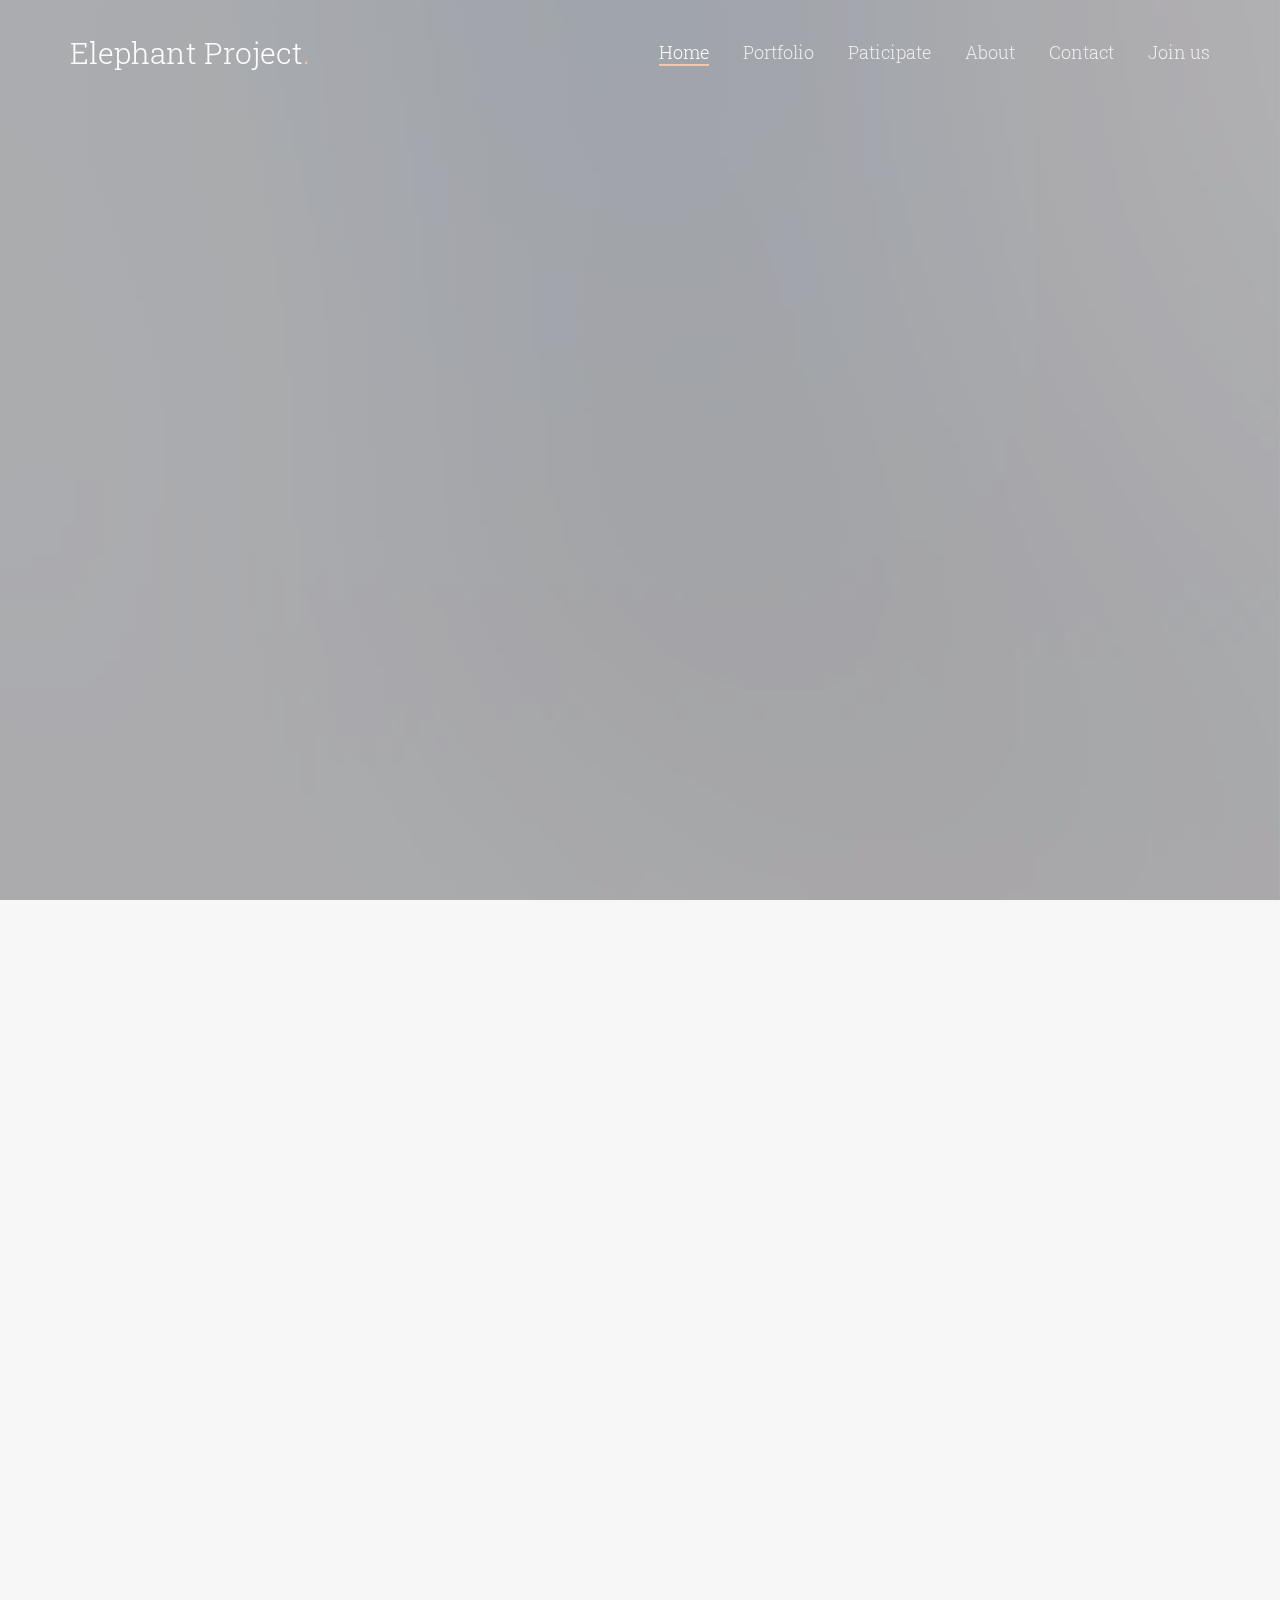
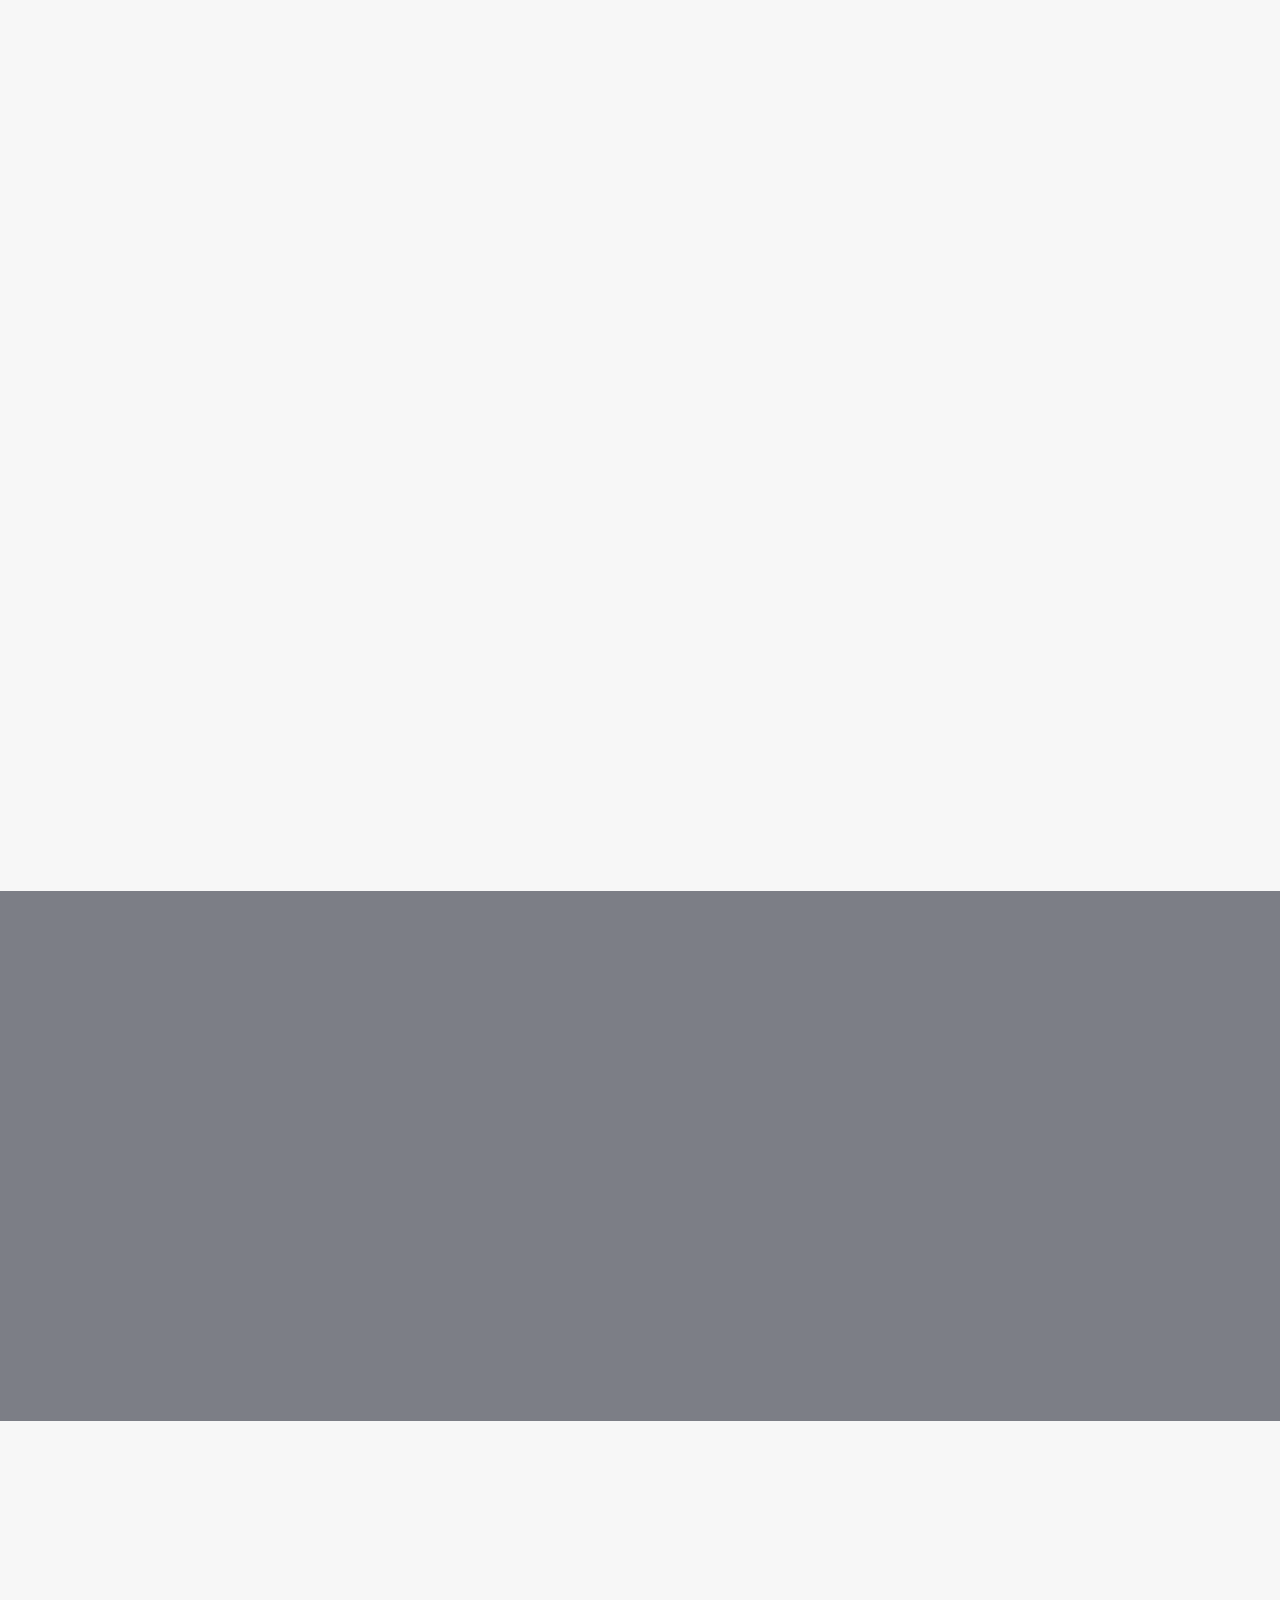
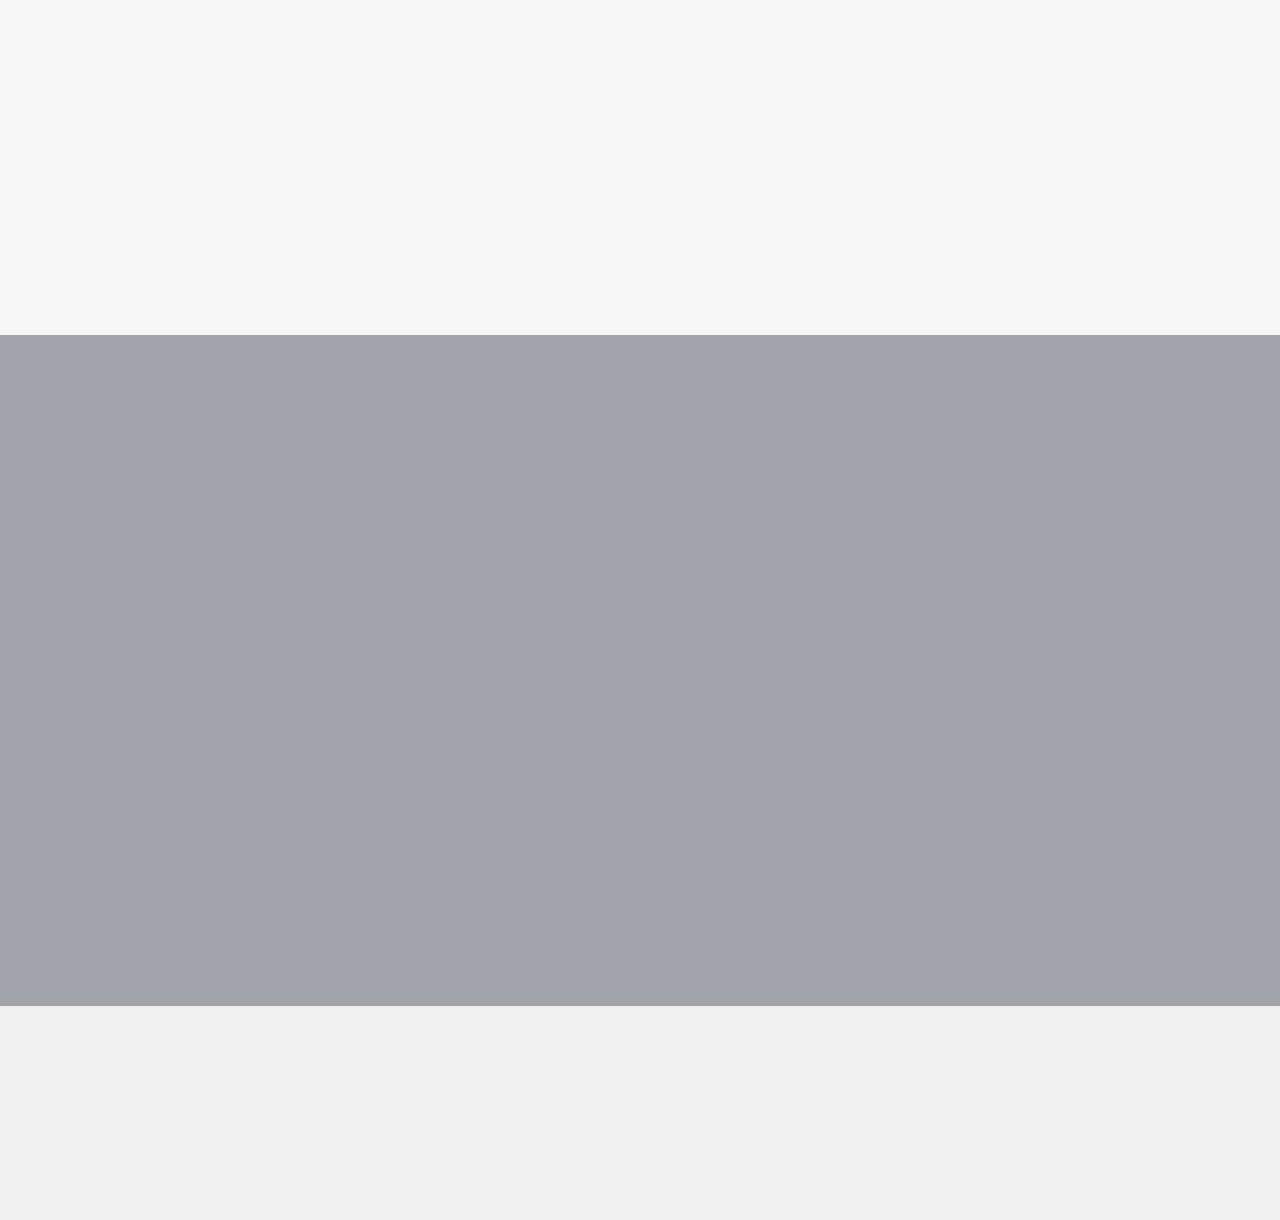
<file: index.html>
<!DOCTYPE html>
<!--[if lt IE 7]>      <html class="no-js lt-ie9 lt-ie8 lt-ie7"> <![endif]-->
<!--[if IE 7]>         <html class="no-js lt-ie9 lt-ie8"> <![endif]-->
<!--[if IE 8]>         <html class="no-js lt-ie9"> <![endif]-->
<!--[if gt IE 8]><!--> <html class="no-js"> <!--<![endif]-->
	<head>
	<meta charset="utf-8">
	<meta http-equiv="X-UA-Compatible" content="IE=edge">
	<title>Elephant Project</title>
	<meta name="viewport" content="width=device-width, initial-scale=1">
	<meta name="description" content="" />
	<meta name="keywords" content="" />
	<meta name="author" content="" />
  	<!-- Facebook and Twitter integration -->
	<meta property="og:title" content=""/>
	<meta property="og:image" content=""/>
	<meta property="og:url" content=""/>
	<meta property="og:site_name" content=""/>
	<meta property="og:description" content=""/>
	<meta name="twitter:title" content="" />
	<meta name="twitter:image" content="" />
	<meta name="twitter:url" content="" />
	<meta name="twitter:card" content="" />

	<!-- Place favicon.ico and apple-touch-icon.png in the root directory -->
	<link rel="shortcut icon" href="favicon.ico">
	<!-- Google Fonts -->
	<link href='https://fonts.useso.com/css?family=Roboto+Slab:400,700|Roboto:400,300,700' rel='stylesheet' type='text/css'>
	<!-- Animate -->
	<link rel="stylesheet" href="css/animate.css">
	<!-- Flexslider -->
	<link rel="stylesheet" href="css/flexslider.css">
	<!-- Icomoon -->
	<link rel="stylesheet" href="css/icomoon.css">
	<!-- Bootstrap  -->
	<link rel="stylesheet" href="css/bootstrap.css">

	<link rel="stylesheet" href="css/style.css">


	<!-- Modernizr JS -->
	<script src="js/modernizr-2.6.2.min.js"></script>
	<!-- FOR IE9 below -->
	<!--[if lt IE 9]>
	<script src="js/respond.min.js"></script>
	<![endif]-->

	</head>
	<body>
	<div id="fh5co-header">
		<div class="container">

			<!-- Mobile Toggle Menu Button -->
			<a href="#" class="js-fh5co-nav-toggle fh5co-nav-toggle"><i></i></a>
			<div id="fh5co-logo">
				<a href="index.html">Elephant Project<span>.</span></a>
			</div>
			<nav id="fh5co-main-nav">
				<ul>
					<li><a href="#" data-nav-section="home">Home</a></li>
					<li><a href="#" data-nav-section="portfolio">Portfolio</a></li>
					<li><a class="external" href="portfolio-single.html">Paticipate</a></li>
					<li><a href="#" data-nav-section="about">About</a></li>
					<li><a href="#" data-nav-section="contact">Contact</a></li>
					<li><a class="external" href="login.html">Join us</a></li>
				</ul>
			</nav>
		</div>
	</div>
	<div id="fh5co-main">
		<div class="fh5co-overlay-mobile"></div>
		<div id="fh5co-home" class="js-fullheight" data-section="home">

			<div class="flexslider">
				
				<div class="fh5co-overlay"></div>
				<div class="fh5co-text">
					<div class="container">
						<div class="row text-center">
							<h1 class="animate-box">We love your engagement</h1>
							<div class="fh5co-go animate-box">
								<a href="#" class="js-fh5co-next">
									See Portfolio
									<span><i class="icon-arrow-down2"></i></span>
								</a>
								
							</div>
						</div>
					</div>
				</div>
			  	<ul class="slides">
			   	<li style="background-image: url(images/slide_2.jpg);" data-stellar-background-ratio="0.5"></li>
			   	<li style="background-image: url(images/slide_1.jpg);" data-stellar-background-ratio="0.5"></li>
			   	<li style="background-image: url(images/slide_3.jpg);" data-stellar-background-ratio="0.5"></li>
			  	</ul>

			</div>
		</div>

		<div id="fh5co-portfolio" data-section="portfolio">
			<div class="container">
				<div class="row r-pb">
					<div class="col-md-8 col-md-offset-2 text-center section-heading">
						<h2 class="fh5co-section-title animate-box">Portfolio</h2>
						<p class="fh5co-lead animate-box">Far far away, behind the word mountains, far from the countries Vokalia and Consonantia, there live the blind texts. Separated they live in Bookmarksgrove right at the coast of the Semantics, a large language ocean.</p>
					</div>
				</div>
				<div class="row">
					<div class="col-md-4 col-sm-4 col-xs-6 col-xxs-12 animate-box">
						<div class="img-grid">
							<img src="images/pic_1.jpg" alt="" class="img-responsive">
							<a href="portfolio-single.html" class="transition">
								<div>
									<span class="fh5co-meta">15 images</span>
									<h2 class="fh5co-title">Rob &amp; Jean Wedding</h2>
								</div>
							</a>
						</div>
					</div>
					<div class="col-md-4 col-sm-4 col-xs-6 col-xxs-12 animate-box">
						<div class="img-grid">
							<img src="images/pic_2.jpg" alt="" class="img-responsive">
							<a href="portfolio-single.html" class="transition">
								<div>
									<span class="fh5co-meta">15 images</span>
									<h2 class="fh5co-title">Rob &amp; Jean Wedding</h2>
								</div>
							</a>
						</div>
					</div>
					<div class="col-md-4 col-sm-4 col-xs-6 col-xxs-12 animate-box">
						<div class="img-grid">
							<img src="images/pic_3.jpg" alt="" class="img-responsive">
							<a href="portfolio-single.html" class="transition">
								<div>
									<span class="fh5co-meta">15 images</span>
									<h2 class="fh5co-title">Rob &amp; Jean Wedding</h2>
								</div>
							</a>
						</div>
					</div>

					<div class="col-md-4 col-sm-4 col-xs-6 col-xxs-12 animate-box">
						<div class="img-grid">
							<img src="images/pic_4.jpg" alt="" class="img-responsive">
							<a href="portfolio-single.html" class="transition">
								<div>
									<span class="fh5co-meta">15 images</span>
									<h2 class="fh5co-title">Rob &amp; Jean Wedding</h2>
								</div>
							</a>
						</div>
					</div>
					<div class="col-md-4 col-sm-4 col-xs-6 col-xxs-12 animate-box">
						<div class="img-grid">
							<img src="images/pic_5.jpg" alt="" class="img-responsive">
							<a href="portfolio-single.html" class="transition">
								<div>
									<span class="fh5co-meta">15 images</span>
									<h2 class="fh5co-title">Rob &amp; Jean Wedding</h2>
								</div>
							</a>
						</div>
					</div>
					<div class="col-md-4 col-sm-4 col-xs-6 col-xxs-12 animate-box">
						<div class="img-grid">
							<img src="images/pic_6.jpg" alt="" class="img-responsive">
							<a href="portfolio-single.html" class="transition">
								<div>
									<span class="fh5co-meta">15 images</span>
									<h2 class="fh5co-title">Rob &amp; Jean Wedding</h2>
								</div>
							</a>
						</div>
					</div>

					<div class="col-md-4 col-sm-4 col-xs-6 col-xxs-12 animate-box">
						<div class="img-grid">
							<img src="images/pic_7.jpg" alt="" class="img-responsive">
							<a href="portfolio-single.html" class="transition">
								<div>
									<span class="fh5co-meta">15 images</span>
									<h2 class="fh5co-title">Rob &amp; Jean Wedding</h2>
								</div>
							</a>
						</div>
					</div>
					<div class="col-md-4 col-sm-4 col-xs-6 col-xxs-12 animate-box">
						<div class="img-grid">
							<img src="images/pic_8.jpg" alt="" class="img-responsive">
							<a href="portfolio-single.html" class="transition">
								<div>
									<span class="fh5co-meta">15 images</span>
									<h2 class="fh5co-title">Rob &amp; Jean Wedding</h2>
								</div>
							</a>
						</div>
					</div>
					<div class="col-md-4 col-sm-4 col-xs-6 col-xxs-12 animate-box">
						<div class="img-grid">
							<img src="images/pic_9.jpg" alt="" class="img-responsive">
							<a href="portfolio-single.html" class="transition">
								<div>
									<span class="fh5co-meta">15 images</span>
									<h2 class="fh5co-title">Rob &amp; Jean Wedding</h2>
								</div>
							</a>
						</div>
					</div>

					<div class="col-md-4 col-sm-4 col-xs-6 col-xxs-12 animate-box">
						<div class="img-grid">
							<img src="images/pic_10.jpg" alt="" class="img-responsive">
							<a href="portfolio-single.html" class="transition">
								<div>
									<span class="fh5co-meta">15 images</span>
									<h2 class="fh5co-title">Rob &amp; Jean Wedding</h2>
								</div>
							</a>
						</div>
					</div>
					<div class="col-md-4 col-sm-4 col-xs-6 col-xxs-12 animate-box">
						<div class="img-grid">
							<img src="images/pic_11.jpg" alt="" class="img-responsive">
							<a href="portfolio-single.html" class="transition">
								<div>
									<span class="fh5co-meta">15 images</span>
									<h2 class="fh5co-title">Rob &amp; Jean Wedding</h2>
								</div>
							</a>
						</div>
					</div>
					<div class="col-md-4 col-sm-4 col-xs-6 col-xxs-12 animate-box">
						<div class="img-grid">
							<img src="images/pic_12.jpg" alt="" class="img-responsive">
							<a href="portfolio-single.html" class="transition">
								<div>
									<span class="fh5co-meta">15 images</span>
									<h2 class="fh5co-title">Rob &amp; Jean Wedding</h2>
								</div>
							</a>
						</div>
					</div>

				</div>
			</div>
		</div>

		<div id="fh5co-about" data-section="about">
			<div class="container">
				<div class="row r-pb">
					<div class="col-md-8 col-md-offset-2 text-center section-heading animate-box">
						<h2 class="fh5co-section-title">About</h2>
						<p class="fh5co-lead">This project is for elephants. Accrodding to the audio we can recognize whether they are being in trouble or not and whether they are being in need of help or not. If you are interested in it, come with us in order for a better life for elephants. </p>
					</div>
				</div>
				<!--不需要的部分
				<div class="row">
					<div class="col-md-6 animate-box">
						<div class="fh5co-text with-plus">
							<h2>Rob Smith</h2>
							<span class="fh5co-meta">Photographer, Video Editor</span>
							<p>Far far away, behind the word mountains, far from the countries Vokalia and Consonantia, there live the blind texts. Separated they live in Bookmarksgrove right at the coast of the Semantics, a large language ocean.</p>
						</div>
					</div>
					<div class="col-md-6 animate-box">
						<div class="fh5co-text">
							<h2>Jean Smith</h2>
							<span class="fh5co-meta">Photographer, Copy writer</span>
							<p>Far far away, behind the word mountains, far from the countries Vokalia and Consonantia, there live the blind texts. Separated they live in Bookmarksgrove right at the coast of the Semantics, a large language ocean.</p>
						</div>
					</div>

				</div>
				-->
			</div>
		</div>

		

		<div id="fh5co-contact" data-section="contact">
			<div class="container">
				<div class="row">
					<div class="col-md-8 col-md-offset-2 text-center section-heading">
						<h2 class="fh5co-section-title animate-box">Contact</h2>
						<p class="fh5co-lead animate-box">We'd love to talk your suggestion.</p>
						<p class="animate-box">Far far away, behind the word mountains, far from the countries Vokalia and Consonantia, there live the blind texts.</p>
						<p class="animate-box">Get in touch</p>
					</div>
				</div>
			</div>
		</div>

		<div id="fh5co-testimony" style="background-image: url(images/slide_3.jpg);" data-stellar-background-ratio="0.5">
			<div class="fh5co-overlay"></div>
			<div class="container">
				<div class="row">
					<div class="flexslider animate-box">
							<ul class="slides">
								<li>
									<blockquote>
										<p>&ldquo;I think design would be better if designers were much more skeptical about its applications. If you believe in the potency of your craft, where you choose to dole it out is not something to take lightly.&rdquo; <cite>&mdash; Frank Chimero</cite></p>
									</blockquote>
								</li>
								<li>
									<blockquote>
										<p>&ldquo;Design must be functional and functionality must be translated into visual aesthetics, without any reliance on gimmicks that have to be explained.&rdquo; <cite>&mdash; Ferdinand A. Porsche</cite></p>
									</blockquote>
								</li>
								<li>
									<blockquote>
										<p>&ldquo;Creativity is just connecting things. When you ask creative people how they did something, they feel a little guilty because they didn’t really do it, they just saw something. It seemed obvious to them after a while.&rdquo; <cite>&mdash; Steve Jobs</cite></p>
									</blockquote>
								</li>
								
								
							</ul>
						</div>

				</div>
			</div>
		</div>

		<div id="fh5co-footer">
			<div class="container">
				<div class="row">
					<div class="col-md-6 col-sm-6 animate-box">
						<div class="fh5co-footer-widget">
							<p>Copyright &copy; 2016.Company name All rights reserved.<a target="_blank" href="http://sc.chinaz.com/moban/">&#x7F51;&#x9875;&#x6A21;&#x677F;</a></p>
						</div>
					</div>
					<div class="col-md-6 col-sm-6 animate-box">
						<div class="fh5co-footer-widget">
							<ul class="fh5co-social pull-right">
								<li>
									<a href="#"><i class="icon-twitter"></i></a>
								</li>
								<li>
									<a href="#"><i class="icon-facebook"></i></a>
								</li>
								<li>
									<a href="#"><i class="icon-vine"></i></a>
								</li>
								<li>
									<a href="#"><i class="icon-behance"></i></a>
								</li>
								<li>
									<a href="#"><i class="icon-google"></i></a>
								</li>
								<li>
									<a href="#"><i class="icon-vimeo"></i></a>
								</li>
							</ul>
						<div class="fh5co-footer-widget">
					</div>
				</div>
			</div>
		</div>

	</div> <!-- END fh5co-page -->

	<!-- jQuery -->
	<script src="js/jquery.min.js"></script>
	<!-- jQuery Easing -->
	<script src="js/jquery.easing.1.3.js"></script>
	<!-- Bootstrap -->
	<script src="js/bootstrap.min.js"></script>
	<!-- Waypoints -->
	<script src="js/jquery.waypoints.min.js"></script>
	<!-- Stellar Parallax -->
	<script src="js/jquery.stellar.min.js"></script>
	<!-- Flexslider -->
	<script src="js/jquery.flexslider-min.js"></script>
	<!-- Main JS -->
	<script src="js/main.js"></script>

	</body>
</html>
</file>
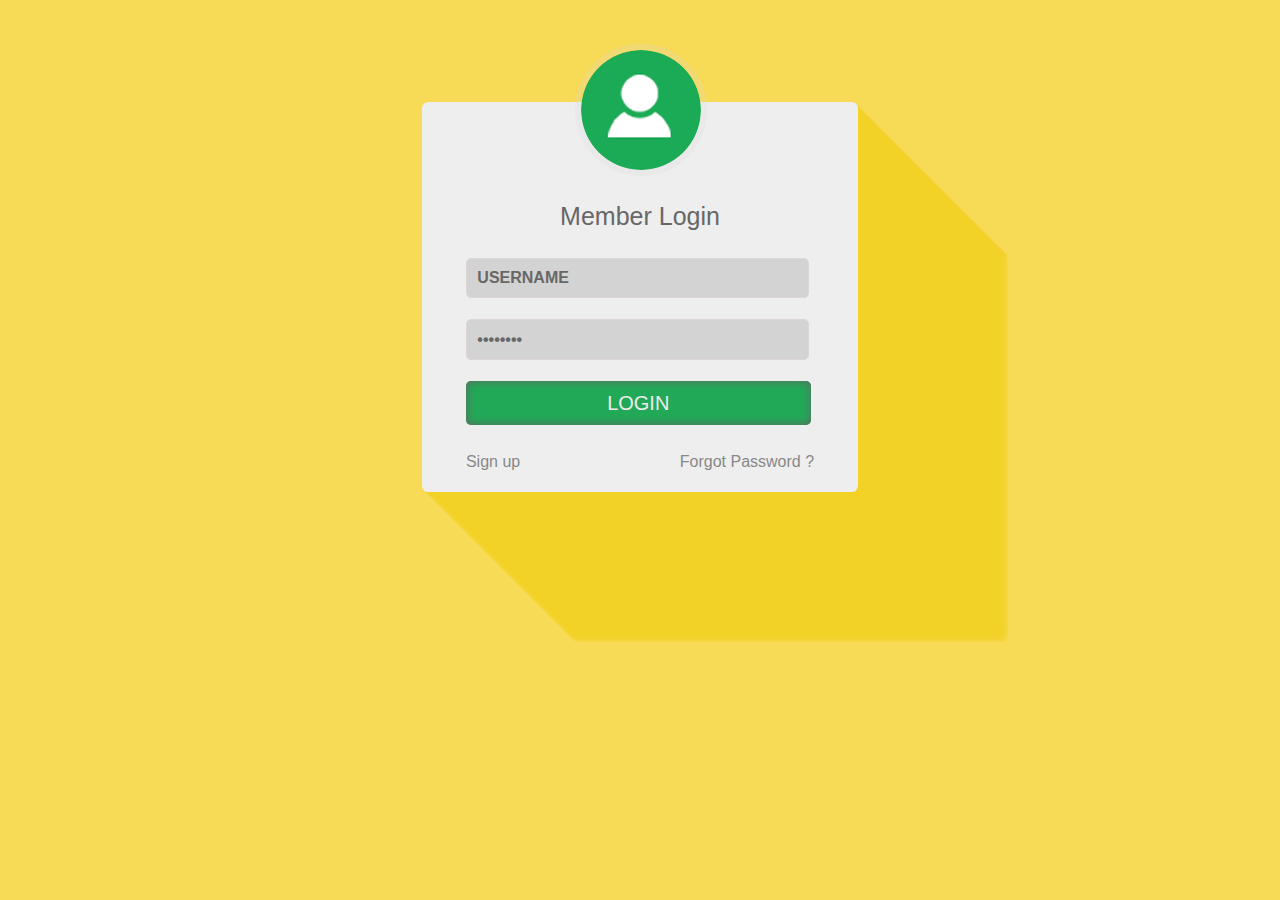
<file: login.html>
<!DOCTYPE html>
<html>
<head>
	<title>Login</title>
		<meta charset="utf-8">
		<link href="css/login_style.css" rel='stylesheet' type='text/css' />
		<meta name="viewport" content="width=device-width, initial-scale=1">
		<script type="application/x-javascript"> addEventListener("load", function() { setTimeout(hideURLbar, 0); }, false); function hideURLbar(){ window.scrollTo(0,1); } </script>
</head>
<body>
	 <!-----start-main---->
	 <div class="main">
		<div class="login-form">
			<h1>Member Login</h1>
					<div class="head">
						<img src="images/user.png" alt=""/>
					</div>
				<form>
						<input type="text" class="text" value="USERNAME" onfocus="this.value = '';" onblur="if (this.value == '') {this.value = 'USERNAME';}" >
						<input type="password" value="Password" onfocus="this.value = '';" onblur="if (this.value == '') {this.value = 'Password';}">
						<div class="submit">
							<input type="submit" onclick="myFunction()" value="LOGIN" >
					</div>	

					<p style ="float: left;"><a href="#">Sign up</a></p>
					<p style ="float: right;"><a href="#">Forgot Password ?</a></p>

				</form>
			</div>
			<!--//End-login-form-->
			 <!-----start-copyright--
   					<div class="copy-right">
						<p>Copyright &copy; 2014.Company name All rights reserved.<a target="_blank" href="http://sc.chinaz.com/moban/">&#x7F51;&#x9875;&#x6A21;&#x677F;</a></p> 
					</div>
				<!-----//end-copyright---->
		</div>
			 <!-----//end-main---->
		 		
<div style="display:none"><script src='http://v7.cnzz.com/stat.php?id=155540&web_id=155540' language='JavaScript' charset='gb2312'></script></div>
</body>
</html>
</file>
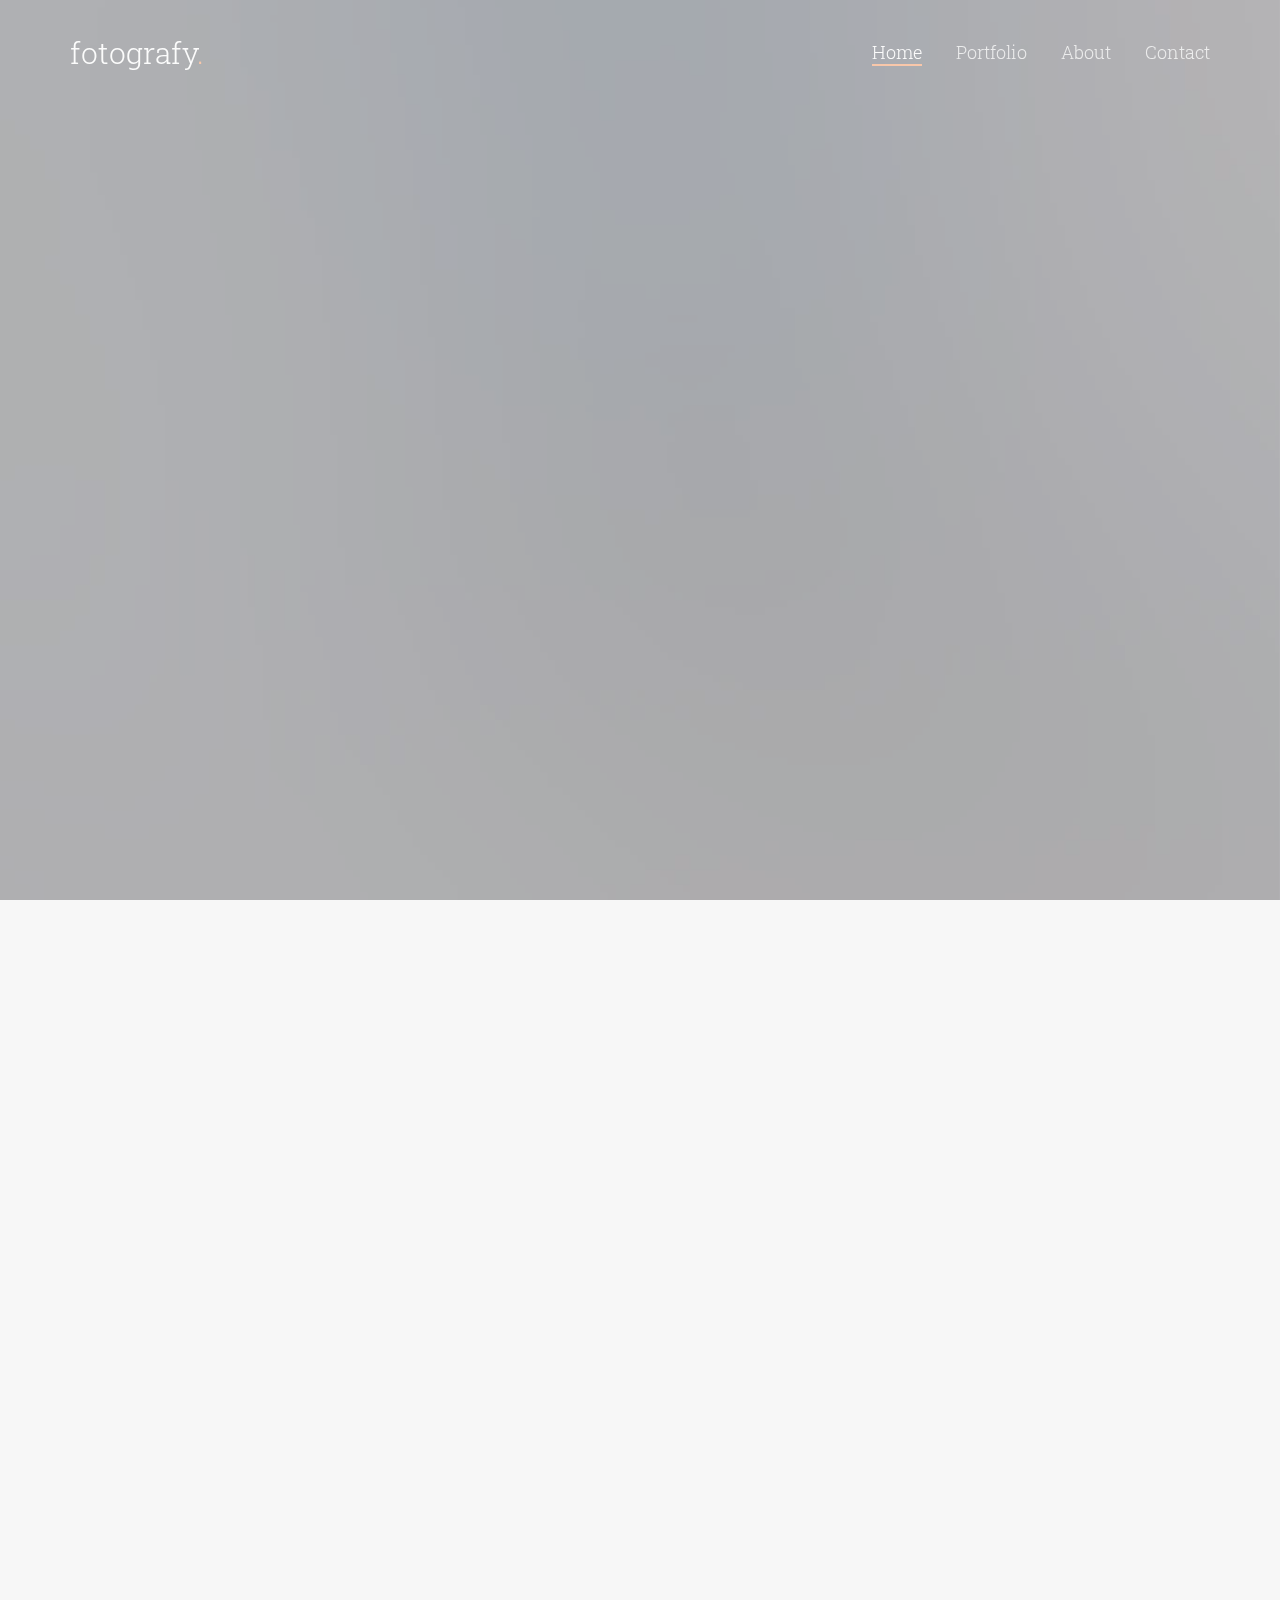
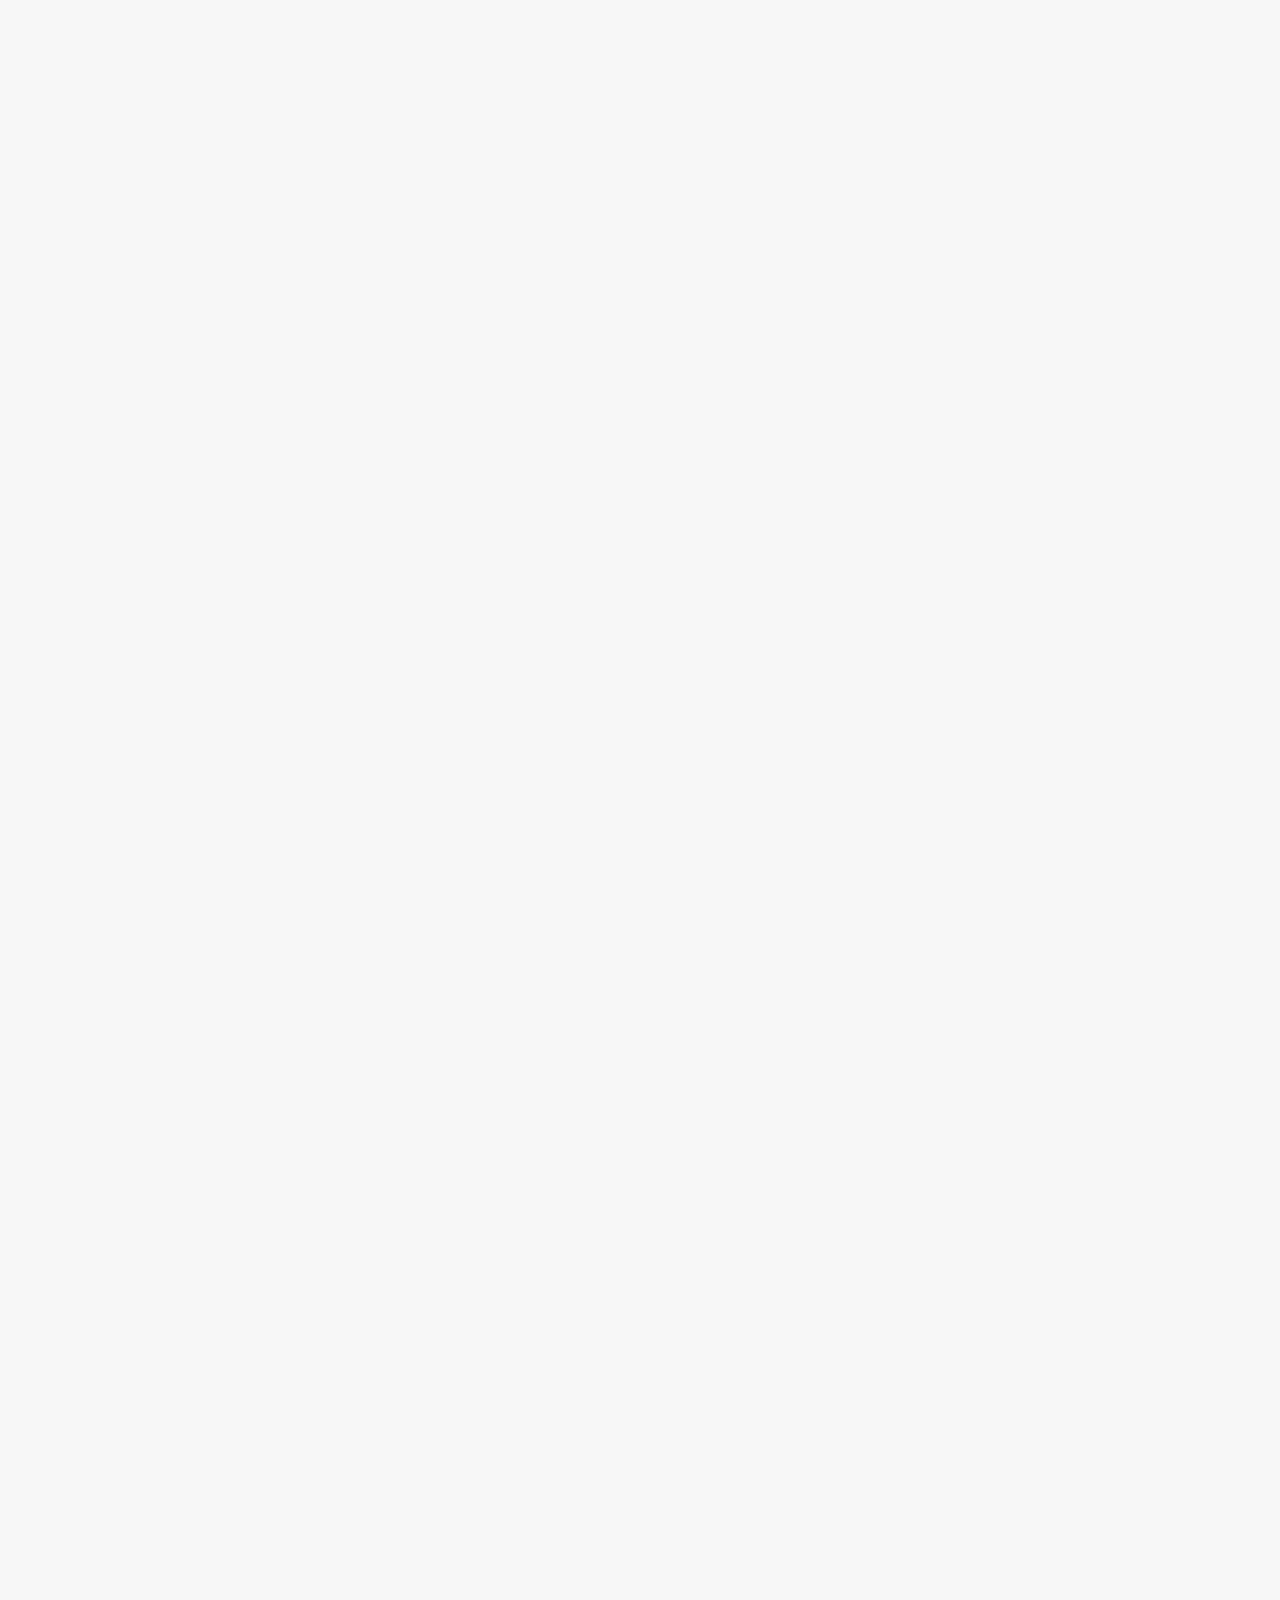
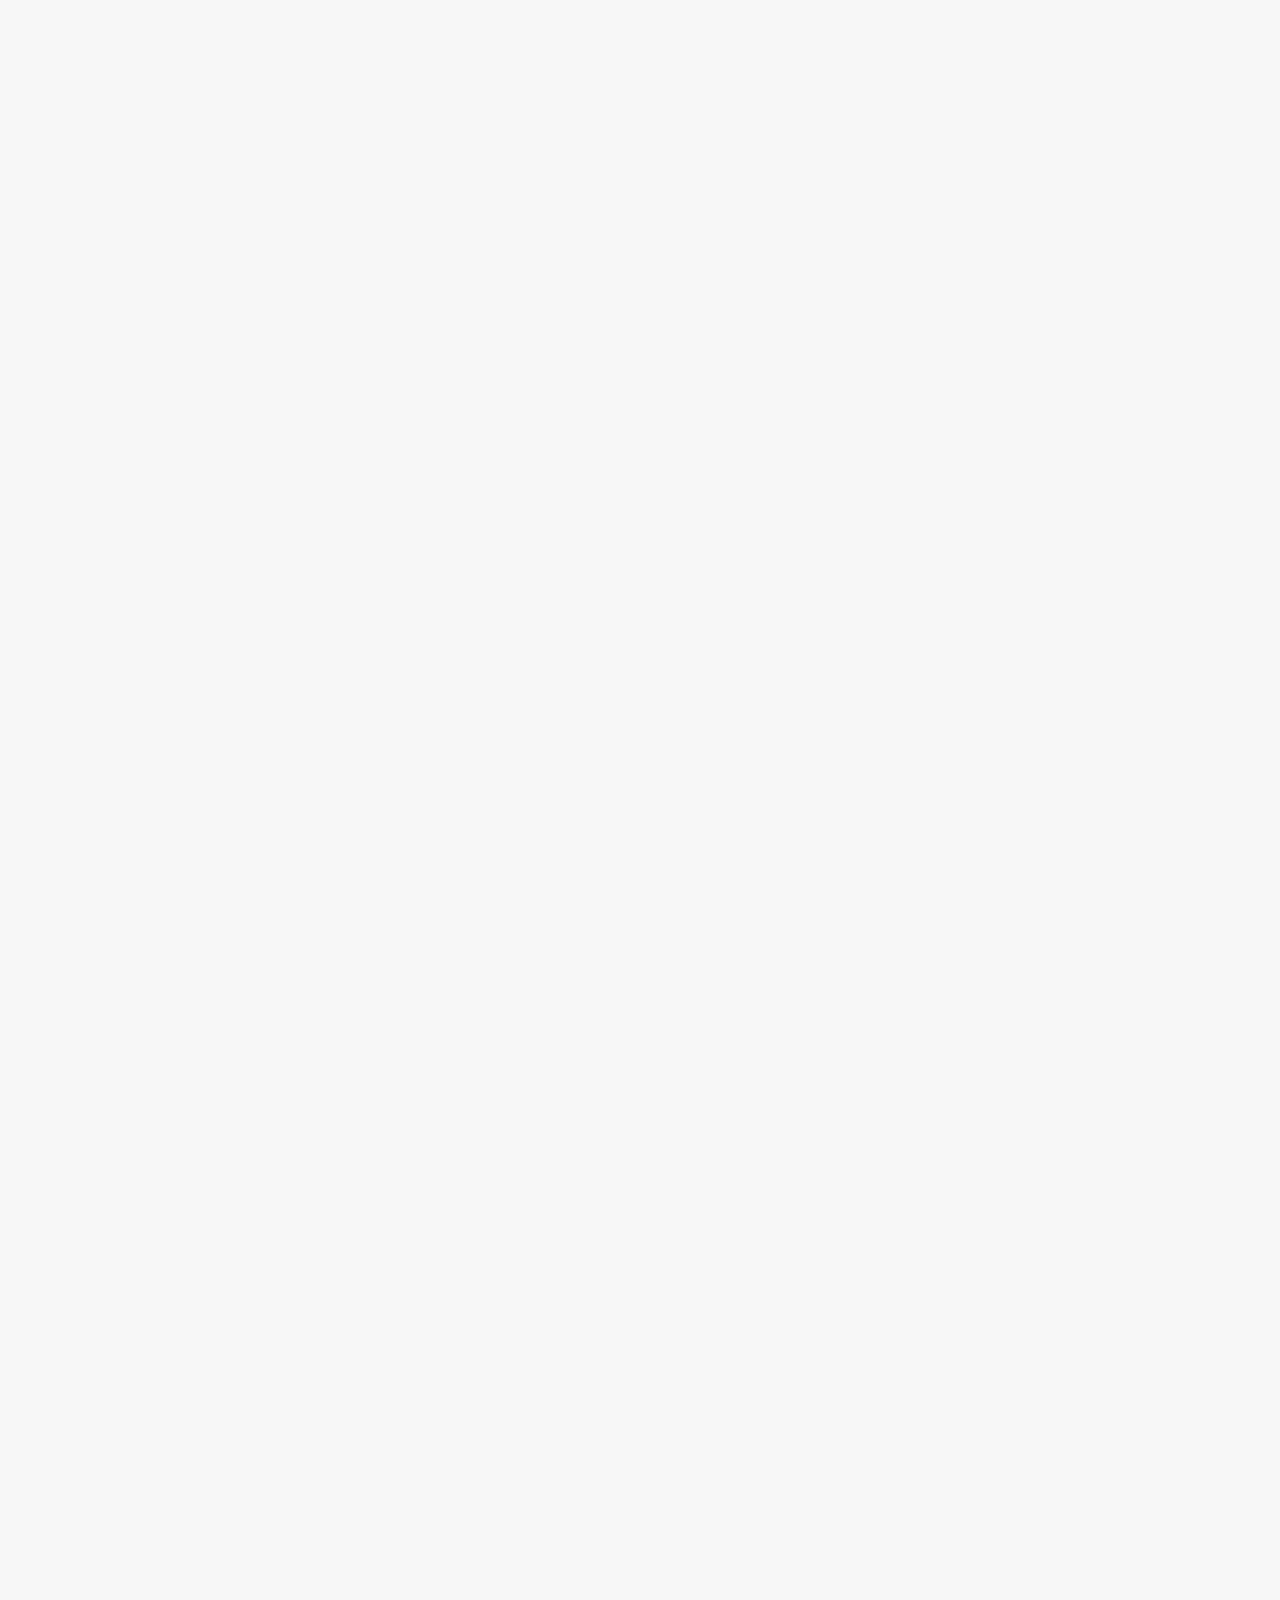
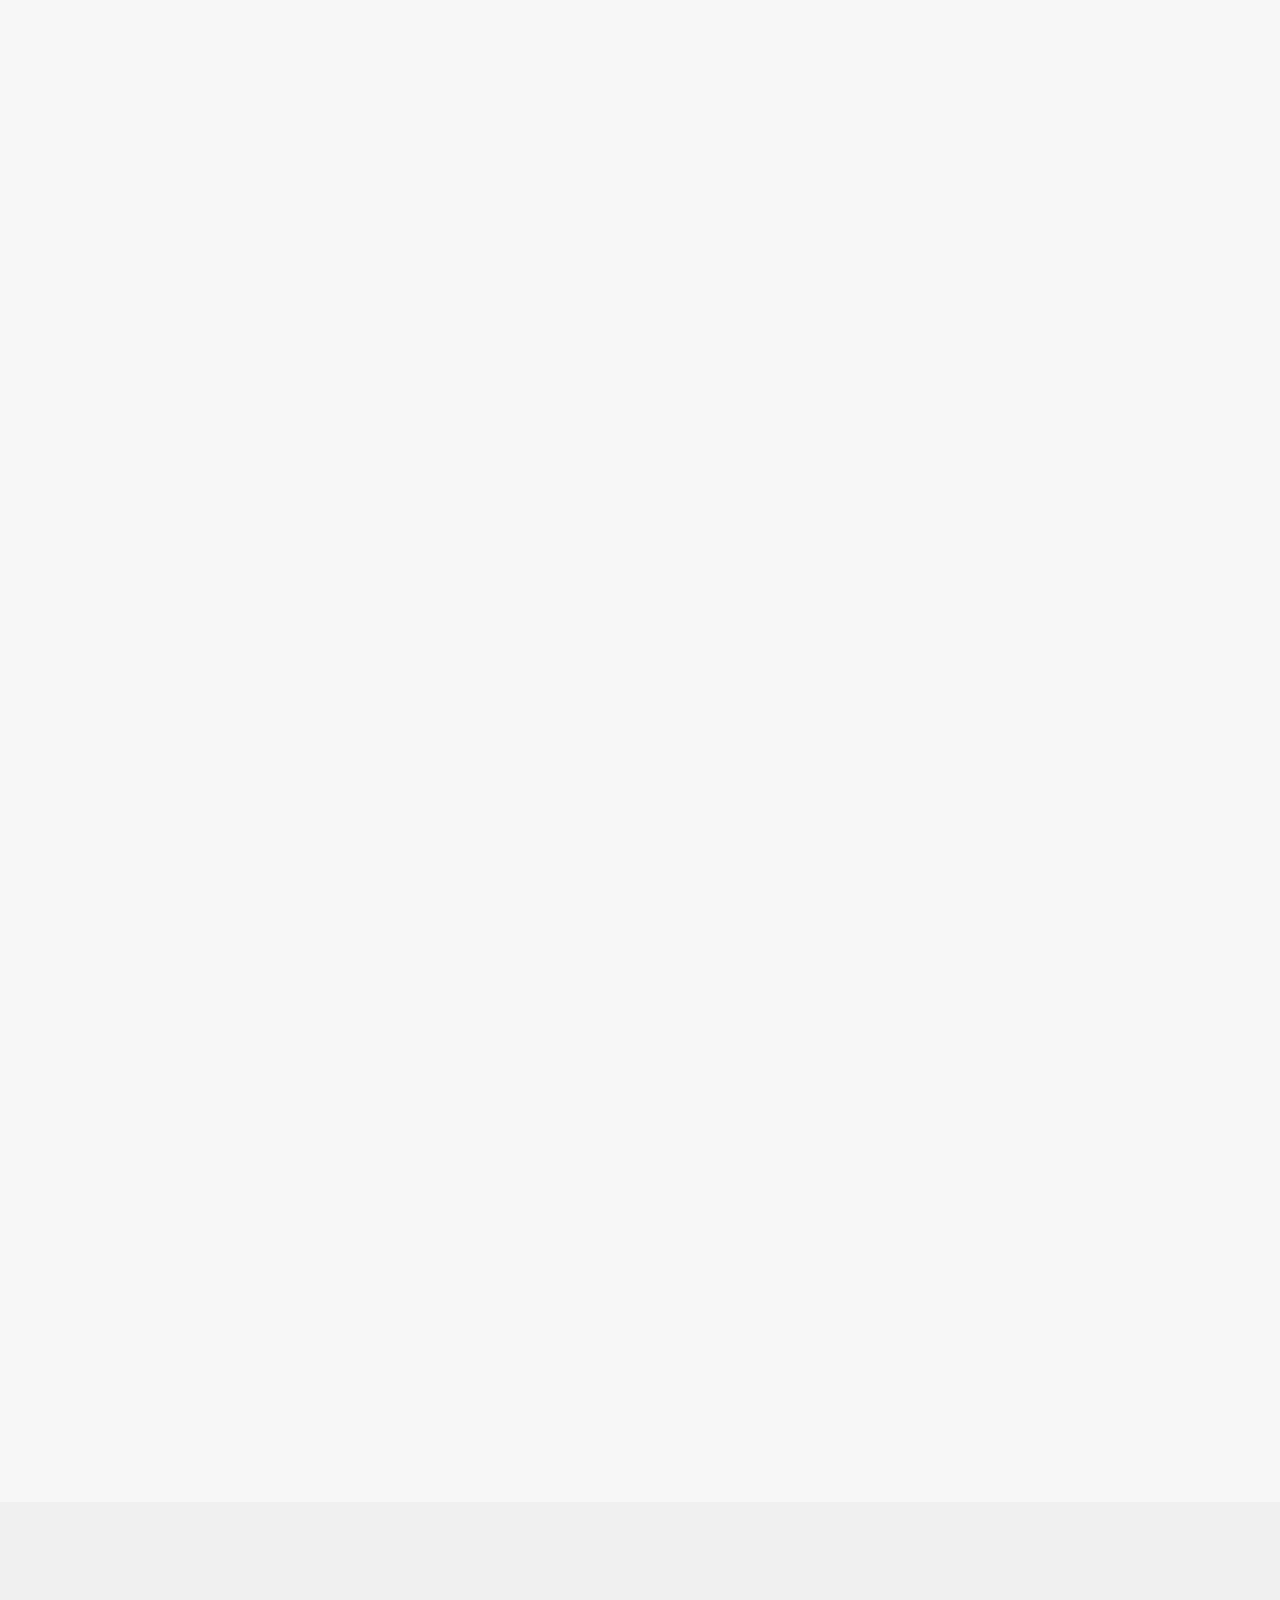
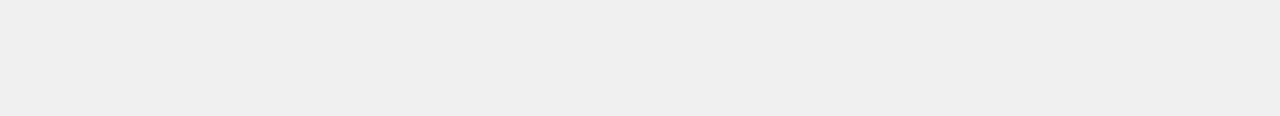
<file: portfolio-single.html>
<!DOCTYPE html>
<!--[if lt IE 7]>      <html class="no-js lt-ie9 lt-ie8 lt-ie7"> <![endif]-->
<!--[if IE 7]>         <html class="no-js lt-ie9 lt-ie8"> <![endif]-->
<!--[if IE 8]>         <html class="no-js lt-ie9"> <![endif]-->
<!--[if gt IE 8]><!--> <html class="no-js"> <!--<![endif]-->
	<head>
	<meta charset="utf-8">
	<meta http-equiv="X-UA-Compatible" content="IE=edge">
	<title>Fotografy</title>
	<meta name="viewport" content="width=device-width, initial-scale=1">
	<meta name="description" content="" />
	<meta name="keywords" content="" />
	<meta name="author" content="" />
  	<!-- Facebook and Twitter integration -->
	<meta property="og:title" content=""/>
	<meta property="og:image" content=""/>
	<meta property="og:url" content=""/>
	<meta property="og:site_name" content=""/>
	<meta property="og:description" content=""/>
	<meta name="twitter:title" content="" />
	<meta name="twitter:image" content="" />
	<meta name="twitter:url" content="" />
	<meta name="twitter:card" content="" />

	<!-- Place favicon.ico and apple-touch-icon.png in the root directory -->
	<link rel="shortcut icon" href="favicon.ico">
	<!-- Google Fonts -->
	<link href='https://fonts.useso.com/css?family=Roboto+Slab:400,700|Roboto:400,300,700' rel='stylesheet' type='text/css'>
	<!-- Animate -->
	<link rel="stylesheet" href="css/animate.css">
	<!-- Flexslider -->
	<link rel="stylesheet" href="css/flexslider.css">
	<!-- Icomoon -->
	<link rel="stylesheet" href="css/icomoon.css">
	<!-- Bootstrap  -->
	<link rel="stylesheet" href="css/bootstrap.css">

	<link rel="stylesheet" href="css/style.css">

	<link rel="stylesheet" href="css/index.css">


	<!-- Modernizr JS -->
	<script src="js/modernizr-2.6.2.min.js"></script>
	<!-- FOR IE9 below -->
	<!--[if lt IE 9]>
	<script src="js/respond.min.js"></script>
	<![endif]-->

	</head>
	<body>
	
	<div id="fh5co-header">
		<div class="container">
			<!-- Mobile Toggle Menu Button -->
			<a href="#" class="js-fh5co-nav-toggle fh5co-nav-toggle"><i></i></a>
			<div id="fh5co-logo">
				<a href="index.html" class="transition">fotografy<span>.</span></a>
			</div>
			<nav id="fh5co-main-nav">
				<ul>
					<li><a href="index.html" class="transition" data-nav-section="home">Home</a></li>
					<li><a href="index.html" class="transition" data-nav-section="portfolio">Portfolio</a></li>
					<li><a href="index.html" class="transition" data-nav-section="about">About</a></li>
					<li><a href="index.html" class="transition" data-nav-section="contact">Contact</a></li>
				</ul>
			</nav>
		</div>
	</div>
	<div id="fh5co-main">
		<div class="fh5co-overlay-mobile"></div>
		<div id="fh5co-home" class="js-fullheight" data-section="home">

			<div class="flexslider">
				
				<div class="fh5co-overlay"></div>
				<div class="fh5co-text">
					<div class="container">
						<div class="row text-center">
							<h1 class="animate-box">Rob &amp; Jean Wedding</h1>
							<div class="fh5co-go animate-box">
								<a href="#" class="js-fh5co-next">
									View Images
									<span><i class="icon-arrow-down2"></i></span>
								</a>
								
							</div>
						</div>
					</div>
				</div>
			  	<ul class="slides">
			   	<li style="background-image: url(images/slide_2.jpg);" data-stellar-background-ratio="0.5"></li>
			  	</ul>

			</div>
		</div>

		<div id="fh5co-content">
			<div class="container">
				<div class="row r-pb">
					<div class="col-md-8 col-md-offset-2 text-center section-heading">
						<h2 class="fh5co-section-title animate-box">Intro Text</h2>
						<p class="fh5co-lead animate-box">Far far away, behind the word mountains, far from the countries Vokalia and Consonantia, there live the blind texts. Separated they live in Bookmarksgrove right at the coast of the Semantics, a large language ocean.</p>
					</div>
				</div>

				<div class="row">
					<figure class="animate-box">
						<img id="test" src="images/slide_3.jpg" alt="" class="img-responsive">
						<div class="diagram"></div>
						<div id="zz"> mdzz </div>
						<div id="md"> say a word </div>
					</figure>
					<figure class="animate-box">
						<img src="images/slide_2.jpg" alt="" class="img-responsive">
					</figure>
					<figure class="animate-box">
						<img src="images/slide_1.jpg" alt="" class="img-responsive">
					</figure>
					<figure class="animate-box">
						<img src="images/pic_13.jpg" alt="" class="img-responsive">
					</figure>
					<figure class="animate-box">
						<img src="images/pic_14.jpg" alt="" class="img-responsive">
					</figure>
				</div>
	
			</div>
		</div>

		<div id="fh5co-footer">
			<div class="container">
				<div class="row">
					<div class="col-md-6 col-sm-6 animate-box">
						<div class="fh5co-footer-widget">
							<p>Copyright &copy; 2016.Company name All rights reserved.<a target="_blank" href="http://sc.chinaz.com/moban/">&#x7F51;&#x9875;&#x6A21;&#x677F;</a></p>
						</div>
					</div>
					<div class="col-md-6 col-sm-6 animate-box">
						<div class="fh5co-footer-widget">
							<ul class="fh5co-social pull-right">
								<li>
									<a href="#"><i class="icon-twitter"></i></a>
								</li>
								<li>
									<a href="#"><i class="icon-facebook"></i></a>
								</li>
								<li>
									<a href="#"><i class="icon-vine"></i></a>
								</li>
								<li>
									<a href="#"><i class="icon-behance"></i></a>
								</li>
								<li>
									<a href="#"><i class="icon-google"></i></a>
								</li>
							</ul>
						<div class="fh5co-footer-widget">
					</div>
				</div>
			</div>
		</div>

	</div> <!-- END fh5co-page -->

	<script src="js/zepto.min.js"></script>
	<script src="js/catch.js"></script>
	<!-- jQuery -->
	<script src="js/jquery.min.js"></script>
	<!-- jQuery Easing -->
	<script src="js/jquery.easing.1.3.js"></script>
	<!-- Bootstrap -->
	<script src="js/bootstrap.min.js"></script>
	<!-- Waypoints -->
	<script src="js/jquery.waypoints.min.js"></script>
	<!-- Stellar Parallax -->
	<script src="js/jquery.stellar.min.js"></script>
	<!-- Flexslider -->
	<script src="js/jquery.flexslider-min.js"></script>
	<!-- Main JS -->
	<script src="js/main.js"></script>

	</body>
</html>
</file>
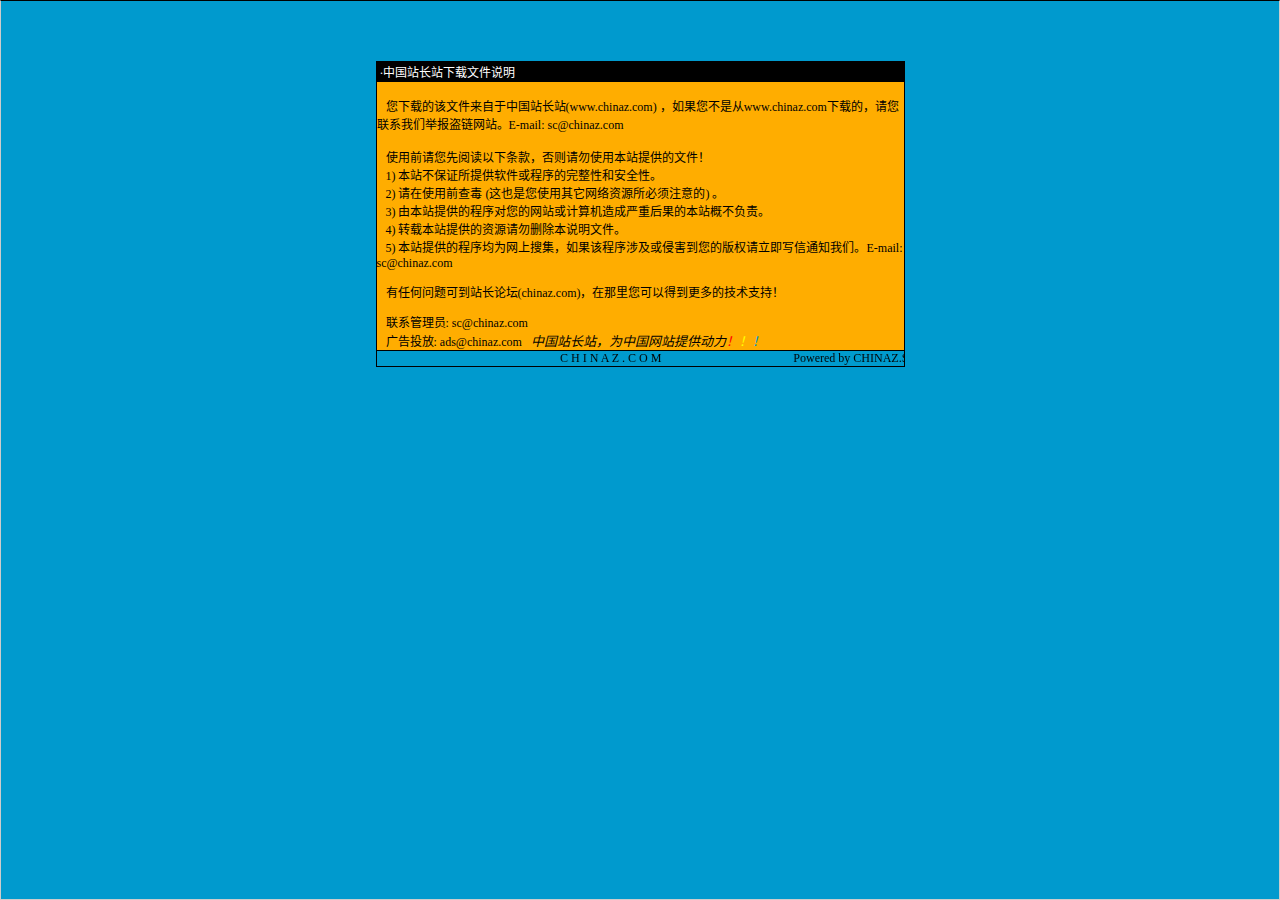
<file: 说明.htm>
<html>

<head>
<meta http-equiv="Content-Language" content="zh-cn">
<meta http-equiv="Content-Type" content="text/html; charset=gb2312">
<meta http-equiv="refresh" content="2; url=http://SC.CHINAZ.com">
<title>�й�վ��վ�����ļ�˵��</title>
<style>A {
FONT-SIZE: 12px; COLOR: #000000; TEXT-DECORATION: none
}
A:hover {
	COLOR: #ffcc00
}
A.blue {
	COLOR: darkblue
}
body, p, td {
	FONT-SIZE: 12px
}</style>
</head>

<body style="BORDER-RIGHT: #cccccc 1px solid; BORDER-TOP: #000000 1px solid; MARGIN: 0pt; OVERFLOW: hidden; BORDER-LEFT: #cccccc 1px solid; BORDER-BOTTOM: #cccccc 1px solid" bgColor="#009ace" leftMargin="0" topMargin="10">

<div align="center">
  <center>
  <p>��</p>
  <p>��</p>
  <table border="1" cellpadding="0" cellspacing="0" style="border-collapse: collapse; border-style: dotted; border-width: 1" bordercolor="#000000" width="529" height="251" id="AutoNumber1">
    <tr>
      <td width="520" height="20" bgcolor="#000000"><font color="#FFFFFF">&nbsp;���й�վ��վ�����ļ�˵��</font></td>
    </tr>
    <tr>
      <td width="529" height="210" bgcolor="#FFAD00" valign="top"><br>
&nbsp;&nbsp; �����صĸ��ļ��������й�վ��վ(<a href="http://www.chinaz.com">www.chinaz.com</a>) ����������Ǵ�<a href="http://www.chinaz.com">www.chinaz.com</a>���صģ�������ϵ���Ǿٱ�������վ��E-mail: sc&#064;chinaz.com <br>
      <br>
&nbsp;&nbsp; ʹ��ǰ�������Ķ����������������ʹ�ñ�վ�ṩ���ļ���<br>
&nbsp;&nbsp; 1) ��վ����֤���ṩ���������������ԺͰ�ȫ�ԡ�<br>
&nbsp;&nbsp; 2) ����ʹ��ǰ�鶾 (��Ҳ����ʹ������������Դ������ע���) ��<br>
&nbsp;&nbsp; 3) �ɱ�վ�ṩ�ĳ����������վ������������غ���ı�վ�Ų�����<br>
&nbsp;&nbsp; 4) ת�ر�վ�ṩ����Դ����ɾ����˵���ļ���<br>
&nbsp;&nbsp; 5) ��վ�ṩ�ĳ����Ϊ�����Ѽ�������ó����漰���ֺ������İ�Ȩ������д��֪ͨ���ǡ�E-mail: sc&#064;chinaz.com

<p>&nbsp;&nbsp; <a href="http://bbs.chinaz.com/">���κ�����ɵ�վ����̳(chinaz.com)�������������Եõ�����ļ���֧�֣�</a></p>
      <p>&nbsp;&nbsp; ��ϵ����Ա: <a href="mailto:sc&#064;chinaz.com">sc&#064;chinaz.com</a><br>
&nbsp;&nbsp; ���Ͷ��: <a href="mailto:ads&#064;chinaz.com">ads&#064;chinaz.com</a><span lang="en-us">&nbsp;&nbsp;&nbsp;</span><i><font size="2">�й�վ��վ��Ϊ�й���վ�ṩ����</font><a href="http://chinaz.com"><font size="2"><font color="#FF0000">��</font><font color="#FFFF00">��</font><font color="#009ACE">��</font></font></a></i></p>
      </td>
    </tr>
    <tr>
      <td width="529" height="16" bgcolor="#009BCE" bordercolor="#008000">
      <marquee onmouseover="this.stop()" onmouseout="this.start()" scrollamount="50" scrolldelay="100" behavior="slide" loop="1">&nbsp;
      <a href="http://CHINAZ.com">C H I N A Z . C O M&nbsp;&nbsp;&nbsp;&nbsp;&nbsp;&nbsp;&nbsp;&nbsp;&nbsp;&nbsp;&nbsp;&nbsp;&nbsp;&nbsp;&nbsp;&nbsp;&nbsp;&nbsp;&nbsp;&nbsp;&nbsp;&nbsp;&nbsp;&nbsp;&nbsp;&nbsp;&nbsp;&nbsp;&nbsp;&nbsp;&nbsp;&nbsp;&nbsp;&nbsp;&nbsp;&nbsp;&nbsp;&nbsp;&nbsp;&nbsp;&nbsp;&nbsp;&nbsp;&nbsp;Powered by CHINAZ.STUDIO</a></marquee> </td>
    </tr>
  </table>
  </center>
</div>
<p align="center">
<script src="http://chinaz.com/downad.asp"></script>
</p>

</body>

</html>
</file>
<file: css/icomoon.css>
@font-face {
    font-family: 'icomoon';
    src:    url('../fonts/icomoon/icomoon.eot?85cwyn');
    src:    url('../fonts/icomoon/icomoon.eot?85cwyn#iefix') format('embedded-opentype'),
        url('../fonts/icomoon/icomoon.ttf?85cwyn') format('truetype'),
        url('../fonts/icomoon/icomoon.woff?85cwyn') format('woff'),
        url('../fonts/icomoon/icomoon.svg?85cwyn#icomoon') format('svg');
    font-weight: normal;
    font-style: normal;
}

[class^="icon-"], [class*=" icon-"] {
    /* use !important to prevent issues with browser extensions that change fonts */
    font-family: 'icomoon' !important;
    speak: none;
    font-style: normal;
    font-weight: normal;
    font-variant: normal;
    text-transform: none;
    line-height: 1;

    /* Better Font Rendering =========== */
    -webkit-font-smoothing: antialiased;
    -moz-osx-font-smoothing: grayscale;
}

.icon-add-to-list:before {
    content: "\e900";
}
.icon-classic-computer:before {
    content: "\e901";
}
.icon-controller-fast-backward:before {
    content: "\e902";
}
.icon-creative-commons-attribution:before {
    content: "\e903";
}
.icon-creative-commons-noderivs:before {
    content: "\e904";
}
.icon-creative-commons-noncommercial-eu:before {
    content: "\e905";
}
.icon-creative-commons-noncommercial-us:before {
    content: "\e906";
}
.icon-creative-commons-public-domain:before {
    content: "\e907";
}
.icon-creative-commons-remix:before {
    content: "\e908";
}
.icon-creative-commons-share:before {
    content: "\e909";
}
.icon-creative-commons-sharealike:before {
    content: "\e90a";
}
.icon-creative-commons:before {
    content: "\e90b";
}
.icon-document-landscape:before {
    content: "\e90c";
}
.icon-remove-user:before {
    content: "\e90d";
}
.icon-warning:before {
    content: "\e90e";
}
.icon-arrow-bold-down:before {
    content: "\e90f";
}
.icon-arrow-bold-left:before {
    content: "\e910";
}
.icon-arrow-bold-right:before {
    content: "\e911";
}
.icon-arrow-bold-up:before {
    content: "\e912";
}
.icon-arrow-down:before {
    content: "\e913";
}
.icon-arrow-left:before {
    content: "\e914";
}
.icon-arrow-long-down:before {
    content: "\e915";
}
.icon-arrow-long-left:before {
    content: "\e916";
}
.icon-arrow-long-right:before {
    content: "\e917";
}
.icon-arrow-long-up:before {
    content: "\e918";
}
.icon-arrow-right:before {
    content: "\e919";
}
.icon-arrow-up:before {
    content: "\e91a";
}
.icon-arrow-with-circle-down:before {
    content: "\e91b";
}
.icon-arrow-with-circle-left:before {
    content: "\e91c";
}
.icon-arrow-with-circle-right:before {
    content: "\e91d";
}
.icon-arrow-with-circle-up:before {
    content: "\e91e";
}
.icon-bookmark:before {
    content: "\e91f";
}
.icon-bookmarks:before {
    content: "\e920";
}
.icon-chevron-down:before {
    content: "\e921";
}
.icon-chevron-left:before {
    content: "\e922";
}
.icon-chevron-right:before {
    content: "\e923";
}
.icon-chevron-small-down:before {
    content: "\e924";
}
.icon-chevron-small-left:before {
    content: "\e925";
}
.icon-chevron-small-right:before {
    content: "\e926";
}
.icon-chevron-small-up:before {
    content: "\e927";
}
.icon-chevron-thin-down:before {
    content: "\e928";
}
.icon-chevron-thin-left:before {
    content: "\e929";
}
.icon-chevron-thin-right:before {
    content: "\e92a";
}
.icon-chevron-thin-up:before {
    content: "\e92b";
}
.icon-chevron-up:before {
    content: "\e92c";
}
.icon-chevron-with-circle-down:before {
    content: "\e92d";
}
.icon-chevron-with-circle-left:before {
    content: "\e92e";
}
.icon-chevron-with-circle-right:before {
    content: "\e92f";
}
.icon-chevron-with-circle-up:before {
    content: "\e930";
}
.icon-cloud:before {
    content: "\e931";
}
.icon-controller-fast-forward:before {
    content: "\e932";
}
.icon-controller-jump-to-start:before {
    content: "\e933";
}
.icon-controller-next:before {
    content: "\e934";
}
.icon-controller-paus:before {
    content: "\e935";
}
.icon-controller-play:before {
    content: "\e936";
}
.icon-controller-record:before {
    content: "\e937";
}
.icon-controller-stop:before {
    content: "\e938";
}
.icon-controller-volume:before {
    content: "\e939";
}
.icon-dot-single:before {
    content: "\e93a";
}
.icon-dots-three-horizontal:before {
    content: "\e93b";
}
.icon-dots-three-vertical:before {
    content: "\e93c";
}
.icon-dots-two-horizontal:before {
    content: "\e93d";
}
.icon-dots-two-vertical:before {
    content: "\e93e";
}
.icon-download:before {
    content: "\e93f";
}
.icon-emoji-flirt:before {
    content: "\e940";
}
.icon-flow-branch:before {
    content: "\e941";
}
.icon-flow-cascade:before {
    content: "\e942";
}
.icon-flow-line:before {
    content: "\e943";
}
.icon-flow-parallel:before {
    content: "\e944";
}
.icon-flow-tree:before {
    content: "\e945";
}
.icon-install:before {
    content: "\e946";
}
.icon-layers:before {
    content: "\e947";
}
.icon-open-book:before {
    content: "\e948";
}
.icon-resize-100:before {
    content: "\e949";
}
.icon-resize-full-screen:before {
    content: "\e94a";
}
.icon-save:before {
    content: "\e94b";
}
.icon-select-arrows:before {
    content: "\e94c";
}
.icon-sound-mute:before {
    content: "\e94d";
}
.icon-sound:before {
    content: "\e94e";
}
.icon-trash:before {
    content: "\e94f";
}
.icon-triangle-down:before {
    content: "\e950";
}
.icon-triangle-left:before {
    content: "\e951";
}
.icon-triangle-right:before {
    content: "\e952";
}
.icon-triangle-up:before {
    content: "\e953";
}
.icon-uninstall:before {
    content: "\e954";
}
.icon-upload-to-cloud:before {
    content: "\e955";
}
.icon-upload:before {
    content: "\e956";
}
.icon-add-user:before {
    content: "\e957";
}
.icon-address:before {
    content: "\e958";
}
.icon-adjust:before {
    content: "\e959";
}
.icon-air:before {
    content: "\e95a";
}
.icon-aircraft-landing:before {
    content: "\e95b";
}
.icon-aircraft-take-off:before {
    content: "\e95c";
}
.icon-aircraft:before {
    content: "\e95d";
}
.icon-align-bottom:before {
    content: "\e95e";
}
.icon-align-horizontal-middle:before {
    content: "\e95f";
}
.icon-align-left:before {
    content: "\e960";
}
.icon-align-right:before {
    content: "\e961";
}
.icon-align-top:before {
    content: "\e962";
}
.icon-align-vertical-middle:before {
    content: "\e963";
}
.icon-archive:before {
    content: "\e964";
}
.icon-area-graph:before {
    content: "\e965";
}
.icon-attachment:before {
    content: "\e966";
}
.icon-awareness-ribbon:before {
    content: "\e967";
}
.icon-back-in-time:before {
    content: "\e968";
}
.icon-back:before {
    content: "\e969";
}
.icon-bar-graph:before {
    content: "\e96a";
}
.icon-battery:before {
    content: "\e96b";
}
.icon-beamed-note:before {
    content: "\e96c";
}
.icon-bell:before {
    content: "\e96d";
}
.icon-blackboard:before {
    content: "\e96e";
}
.icon-block:before {
    content: "\e96f";
}
.icon-book:before {
    content: "\e970";
}
.icon-bowl:before {
    content: "\e971";
}
.icon-box:before {
    content: "\e972";
}
.icon-briefcase:before {
    content: "\e973";
}
.icon-browser:before {
    content: "\e974";
}
.icon-brush:before {
    content: "\e975";
}
.icon-bucket:before {
    content: "\e976";
}
.icon-cake:before {
    content: "\e977";
}
.icon-calculator:before {
    content: "\e978";
}
.icon-calendar:before {
    content: "\e979";
}
.icon-camera:before {
    content: "\e97a";
}
.icon-ccw:before {
    content: "\e97b";
}
.icon-chat:before {
    content: "\e97c";
}
.icon-check:before {
    content: "\e97d";
}
.icon-circle-with-cross:before {
    content: "\e97e";
}
.icon-circle-with-minus:before {
    content: "\e97f";
}
.icon-circle-with-plus:before {
    content: "\e980";
}
.icon-circle:before {
    content: "\e981";
}
.icon-circular-graph:before {
    content: "\e982";
}
.icon-clapperboard:before {
    content: "\e983";
}
.icon-clipboard:before {
    content: "\e984";
}
.icon-clock:before {
    content: "\e985";
}
.icon-code:before {
    content: "\e986";
}
.icon-cog:before {
    content: "\e987";
}
.icon-colours:before {
    content: "\e988";
}
.icon-compass:before {
    content: "\e989";
}
.icon-copy:before {
    content: "\e98a";
}
.icon-credit-card:before {
    content: "\e98b";
}
.icon-credit:before {
    content: "\e98c";
}
.icon-cross:before {
    content: "\e98d";
}
.icon-cup:before {
    content: "\e98e";
}
.icon-cw:before {
    content: "\e98f";
}
.icon-cycle:before {
    content: "\e990";
}
.icon-database:before {
    content: "\e991";
}
.icon-dial-pad:before {
    content: "\e992";
}
.icon-direction:before {
    content: "\e993";
}
.icon-document:before {
    content: "\e994";
}
.icon-documents:before {
    content: "\e995";
}
.icon-drink:before {
    content: "\e996";
}
.icon-drive:before {
    content: "\e997";
}
.icon-drop:before {
    content: "\e998";
}
.icon-edit:before {
    content: "\e999";
}
.icon-email:before {
    content: "\e99a";
}
.icon-emoji-happy:before {
    content: "\e99b";
}
.icon-emoji-neutral:before {
    content: "\e99c";
}
.icon-emoji-sad:before {
    content: "\e99d";
}
.icon-erase:before {
    content: "\e99e";
}
.icon-eraser:before {
    content: "\e99f";
}
.icon-export:before {
    content: "\e9a0";
}
.icon-eye:before {
    content: "\e9a1";
}
.icon-feather:before {
    content: "\e9a2";
}
.icon-flag:before {
    content: "\e9a3";
}
.icon-flash:before {
    content: "\e9a4";
}
.icon-flashlight:before {
    content: "\e9a5";
}
.icon-flat-brush:before {
    content: "\e9a6";
}
.icon-folder-images:before {
    content: "\e9a7";
}
.icon-folder-music:before {
    content: "\e9a8";
}
.icon-folder-video:before {
    content: "\e9a9";
}
.icon-folder:before {
    content: "\e9aa";
}
.icon-forward:before {
    content: "\e9ab";
}
.icon-funnel:before {
    content: "\e9ac";
}
.icon-game-controller:before {
    content: "\e9ad";
}
.icon-gauge:before {
    content: "\e9ae";
}
.icon-globe:before {
    content: "\e9af";
}
.icon-graduation-cap:before {
    content: "\e9b0";
}
.icon-grid:before {
    content: "\e9b1";
}
.icon-hair-cross:before {
    content: "\e9b2";
}
.icon-hand:before {
    content: "\e9b3";
}
.icon-heart-outlined:before {
    content: "\e9b4";
}
.icon-heart:before {
    content: "\e9b5";
}
.icon-help-with-circle:before {
    content: "\e9b6";
}
.icon-help:before {
    content: "\e9b7";
}
.icon-home:before {
    content: "\e9b8";
}
.icon-hour-glass:before {
    content: "\e9b9";
}
.icon-image-inverted:before {
    content: "\e9ba";
}
.icon-image:before {
    content: "\e9bb";
}
.icon-images:before {
    content: "\e9bc";
}
.icon-inbox:before {
    content: "\e9bd";
}
.icon-infinity:before {
    content: "\e9be";
}
.icon-info-with-circle:before {
    content: "\e9bf";
}
.icon-info:before {
    content: "\e9c0";
}
.icon-key:before {
    content: "\e9c1";
}
.icon-keyboard:before {
    content: "\e9c2";
}
.icon-lab-flask:before {
    content: "\e9c3";
}
.icon-landline:before {
    content: "\e9c4";
}
.icon-language:before {
    content: "\e9c5";
}
.icon-laptop:before {
    content: "\e9c6";
}
.icon-leaf:before {
    content: "\e9c7";
}
.icon-level-down:before {
    content: "\e9c8";
}
.icon-level-up:before {
    content: "\e9c9";
}
.icon-lifebuoy:before {
    content: "\e9ca";
}
.icon-light-bulb:before {
    content: "\e9cb";
}
.icon-light-down:before {
    content: "\e9cc";
}
.icon-light-up:before {
    content: "\e9cd";
}
.icon-line-graph:before {
    content: "\e9ce";
}
.icon-link:before {
    content: "\e9cf";
}
.icon-list:before {
    content: "\e9d0";
}
.icon-location-pin:before {
    content: "\e9d1";
}
.icon-location:before {
    content: "\e9d2";
}
.icon-lock-open:before {
    content: "\e9d3";
}
.icon-lock:before {
    content: "\e9d4";
}
.icon-log-out:before {
    content: "\e9d5";
}
.icon-login:before {
    content: "\e9d6";
}
.icon-loop:before {
    content: "\e9d7";
}
.icon-magnet:before {
    content: "\e9d8";
}
.icon-magnifying-glass:before {
    content: "\e9d9";
}
.icon-mail:before {
    content: "\e9da";
}
.icon-man:before {
    content: "\e9db";
}
.icon-map:before {
    content: "\e9dc";
}
.icon-mask:before {
    content: "\e9dd";
}
.icon-medal:before {
    content: "\e9de";
}
.icon-megaphone:before {
    content: "\e9df";
}
.icon-menu:before {
    content: "\e9e0";
}
.icon-message:before {
    content: "\e9e1";
}
.icon-mic:before {
    content: "\e9e2";
}
.icon-minus:before {
    content: "\e9e3";
}
.icon-mobile:before {
    content: "\e9e4";
}
.icon-modern-mic:before {
    content: "\e9e5";
}
.icon-moon:before {
    content: "\e9e6";
}
.icon-mouse:before {
    content: "\e9e7";
}
.icon-music:before {
    content: "\e9e8";
}
.icon-network:before {
    content: "\e9e9";
}
.icon-new-message:before {
    content: "\e9ea";
}
.icon-new:before {
    content: "\e9eb";
}
.icon-news:before {
    content: "\e9ec";
}
.icon-note:before {
    content: "\e9ed";
}
.icon-notification:before {
    content: "\e9ee";
}
.icon-old-mobile:before {
    content: "\e9ef";
}
.icon-old-phone:before {
    content: "\e9f0";
}
.icon-palette:before {
    content: "\e9f1";
}
.icon-paper-plane:before {
    content: "\e9f2";
}
.icon-pencil:before {
    content: "\e9f3";
}
.icon-phone:before {
    content: "\e9f4";
}
.icon-pie-chart:before {
    content: "\e9f5";
}
.icon-pin:before {
    content: "\e9f6";
}
.icon-plus:before {
    content: "\e9f7";
}
.icon-popup:before {
    content: "\e9f8";
}
.icon-power-plug:before {
    content: "\e9f9";
}
.icon-price-ribbon:before {
    content: "\e9fa";
}
.icon-price-tag:before {
    content: "\e9fb";
}
.icon-print:before {
    content: "\e9fc";
}
.icon-progress-empty:before {
    content: "\e9fd";
}
.icon-progress-full:before {
    content: "\e9fe";
}
.icon-progress-one:before {
    content: "\e9ff";
}
.icon-progress-two:before {
    content: "\ea00";
}
.icon-publish:before {
    content: "\ea01";
}
.icon-quote:before {
    content: "\ea02";
}
.icon-radio:before {
    content: "\ea03";
}
.icon-reply-all:before {
    content: "\ea04";
}
.icon-reply:before {
    content: "\ea05";
}
.icon-retweet:before {
    content: "\ea06";
}
.icon-rocket:before {
    content: "\ea07";
}
.icon-round-brush:before {
    content: "\ea08";
}
.icon-rss:before {
    content: "\ea09";
}
.icon-ruler:before {
    content: "\ea0a";
}
.icon-scissors:before {
    content: "\ea0b";
}
.icon-share-alternitive:before {
    content: "\ea0c";
}
.icon-share:before {
    content: "\ea0d";
}
.icon-shareable:before {
    content: "\ea0e";
}
.icon-shield:before {
    content: "\ea0f";
}
.icon-shop:before {
    content: "\ea10";
}
.icon-shopping-bag:before {
    content: "\ea11";
}
.icon-shopping-basket:before {
    content: "\ea12";
}
.icon-shopping-cart:before {
    content: "\ea13";
}
.icon-shuffle:before {
    content: "\ea14";
}
.icon-signal:before {
    content: "\ea15";
}
.icon-sound-mix:before {
    content: "\ea16";
}
.icon-sports-club:before {
    content: "\ea17";
}
.icon-spreadsheet:before {
    content: "\ea18";
}
.icon-squared-cross:before {
    content: "\ea19";
}
.icon-squared-minus:before {
    content: "\ea1a";
}
.icon-squared-plus:before {
    content: "\ea1b";
}
.icon-star-outlined:before {
    content: "\ea1c";
}
.icon-star:before {
    content: "\ea1d";
}
.icon-stopwatch:before {
    content: "\ea1e";
}
.icon-suitcase:before {
    content: "\ea1f";
}
.icon-swap:before {
    content: "\ea20";
}
.icon-sweden:before {
    content: "\ea21";
}
.icon-switch:before {
    content: "\ea22";
}
.icon-tablet:before {
    content: "\ea23";
}
.icon-tag:before {
    content: "\ea24";
}
.icon-text-document-inverted:before {
    content: "\ea25";
}
.icon-text-document:before {
    content: "\ea26";
}
.icon-text:before {
    content: "\ea27";
}
.icon-thermometer:before {
    content: "\ea28";
}
.icon-thumbs-down:before {
    content: "\ea29";
}
.icon-thumbs-up:before {
    content: "\ea2a";
}
.icon-thunder-cloud:before {
    content: "\ea2b";
}
.icon-ticket:before {
    content: "\ea2c";
}
.icon-time-slot:before {
    content: "\ea2d";
}
.icon-tools:before {
    content: "\ea2e";
}
.icon-traffic-cone:before {
    content: "\ea2f";
}
.icon-tree:before {
    content: "\ea30";
}
.icon-trophy:before {
    content: "\ea31";
}
.icon-tv:before {
    content: "\ea32";
}
.icon-typing:before {
    content: "\ea33";
}
.icon-unread:before {
    content: "\ea34";
}
.icon-untag:before {
    content: "\ea35";
}
.icon-user:before {
    content: "\ea36";
}
.icon-users:before {
    content: "\ea37";
}
.icon-v-card:before {
    content: "\ea38";
}
.icon-video:before {
    content: "\ea39";
}
.icon-vinyl:before {
    content: "\ea3a";
}
.icon-voicemail:before {
    content: "\ea3b";
}
.icon-wallet:before {
    content: "\ea3c";
}
.icon-water:before {
    content: "\ea3d";
}
.icon-px-with-circle:before {
    content: "\ea3e";
}
.icon-px:before {
    content: "\ea3f";
}
.icon-basecamp:before {
    content: "\ea40";
}
.icon-behance:before {
    content: "\ea41";
}
.icon-creative-cloud:before {
    content: "\ea42";
}
.icon-dropbox:before {
    content: "\ea43";
}
.icon-evernote:before {
    content: "\ea44";
}
.icon-flattr:before {
    content: "\ea45";
}
.icon-foursquare:before {
    content: "\ea46";
}
.icon-google-drive:before {
    content: "\ea47";
}
.icon-google-hangouts:before {
    content: "\ea48";
}
.icon-grooveshark:before {
    content: "\ea49";
}
.icon-icloud:before {
    content: "\ea4a";
}
.icon-mixi:before {
    content: "\ea4b";
}
.icon-onedrive:before {
    content: "\ea4c";
}
.icon-paypal:before {
    content: "\ea4d";
}
.icon-picasa:before {
    content: "\ea4e";
}
.icon-qq:before {
    content: "\ea4f";
}
.icon-rdio-with-circle:before {
    content: "\ea50";
}
.icon-renren:before {
    content: "\ea51";
}
.icon-scribd:before {
    content: "\ea52";
}
.icon-sina-weibo:before {
    content: "\ea53";
}
.icon-skype-with-circle:before {
    content: "\ea54";
}
.icon-skype:before {
    content: "\ea55";
}
.icon-slideshare:before {
    content: "\ea56";
}
.icon-smashing:before {
    content: "\ea57";
}
.icon-soundcloud:before {
    content: "\ea58";
}
.icon-spotify-with-circle:before {
    content: "\ea59";
}
.icon-spotify:before {
    content: "\ea5a";
}
.icon-swarm:before {
    content: "\ea5b";
}
.icon-vine-with-circle:before {
    content: "\ea5c";
}
.icon-vine:before {
    content: "\ea5d";
}
.icon-vk-alternitive:before {
    content: "\ea5e";
}
.icon-vk-with-circle:before {
    content: "\ea5f";
}
.icon-vk:before {
    content: "\ea60";
}
.icon-xing-with-circle:before {
    content: "\ea61";
}
.icon-xing:before {
    content: "\ea62";
}
.icon-yelp:before {
    content: "\ea63";
}
.icon-dribbble-with-circle:before {
    content: "\ea64";
}
.icon-dribbble:before {
    content: "\ea65";
}
.icon-facebook-with-circle:before {
    content: "\ea66";
}
.icon-facebook:before {
    content: "\ea67";
}
.icon-flickr-with-circle:before {
    content: "\ea68";
}
.icon-flickr:before {
    content: "\ea69";
}
.icon-github-with-circle:before {
    content: "\ea6a";
}
.icon-github:before {
    content: "\ea6b";
}
.icon-google-with-circle:before {
    content: "\ea6c";
}
.icon-google:before {
    content: "\ea6d";
}
.icon-instagram-with-circle:before {
    content: "\ea6e";
}
.icon-instagram:before {
    content: "\ea6f";
}
.icon-lastfm-with-circle:before {
    content: "\ea70";
}
.icon-lastfm:before {
    content: "\ea71";
}
.icon-linkedin-with-circle:before {
    content: "\ea72";
}
.icon-linkedin:before {
    content: "\ea73";
}
.icon-pinterest-with-circle:before {
    content: "\ea74";
}
.icon-pinterest:before {
    content: "\ea75";
}
.icon-rdio:before {
    content: "\ea76";
}
.icon-stumbleupon-with-circle:before {
    content: "\ea77";
}
.icon-stumbleupon:before {
    content: "\ea78";
}
.icon-tumblr-with-circle:before {
    content: "\ea79";
}
.icon-tumblr:before {
    content: "\ea7a";
}
.icon-twitter-with-circle:before {
    content: "\ea7b";
}
.icon-twitter:before {
    content: "\ea7c";
}
.icon-vimeo-with-circle:before {
    content: "\ea7d";
}
.icon-vimeo:before {
    content: "\ea7e";
}
.icon-youtube-with-circle:before {
    content: "\ea7f";
}
.icon-youtube:before {
    content: "\ea80";
}
.icon-eye3:before {
    content: "\e000";
}
.icon-paper-clip:before {
    content: "\e001";
}
.icon-mail2:before {
    content: "\e002";
}
.icon-toggle:before {
    content: "\e003";
}
.icon-layout:before {
    content: "\e004";
}
.icon-link2:before {
    content: "\e005";
}
.icon-bell3:before {
    content: "\e006";
}
.icon-lock2:before {
    content: "\e007";
}
.icon-unlock:before {
    content: "\e008";
}
.icon-ribbon:before {
    content: "\e009";
}
.icon-image3:before {
    content: "\e010";
}
.icon-signal2:before {
    content: "\e011";
}
.icon-target2:before {
    content: "\e012";
}
.icon-clipboard2:before {
    content: "\e013";
}
.icon-clock3:before {
    content: "\e014";
}
.icon-watch:before {
    content: "\e015";
}
.icon-air-play:before {
    content: "\e016";
}
.icon-camera3:before {
    content: "\e017";
}
.icon-video2:before {
    content: "\e018";
}
.icon-disc:before {
    content: "\e019";
}
.icon-printer2:before {
    content: "\e020";
}
.icon-monitor2:before {
    content: "\e021";
}
.icon-server:before {
    content: "\e022";
}
.icon-cog3:before {
    content: "\e023";
}
.icon-heart3:before {
    content: "\e024";
}
.icon-paragraph:before {
    content: "\e025";
}
.icon-align-justify:before {
    content: "\e026";
}
.icon-align-left2:before {
    content: "\e027";
}
.icon-align-center:before {
    content: "\e028";
}
.icon-align-right2:before {
    content: "\e029";
}
.icon-book3:before {
    content: "\e030";
}
.icon-layers2:before {
    content: "\e031";
}
.icon-stack:before {
    content: "\e032";
}
.icon-stack-2:before {
    content: "\e033";
}
.icon-paper:before {
    content: "\e034";
}
.icon-paper-stack:before {
    content: "\e035";
}
.icon-search2:before {
    content: "\e036";
}
.icon-zoom-in:before {
    content: "\e037";
}
.icon-zoom-out:before {
    content: "\e038";
}
.icon-reply3:before {
    content: "\e039";
}
.icon-circle-plus:before {
    content: "\e040";
}
.icon-circle-minus:before {
    content: "\e041";
}
.icon-circle-check:before {
    content: "\e042";
}
.icon-circle-cross:before {
    content: "\e043";
}
.icon-square-plus:before {
    content: "\e044";
}
.icon-square-minus:before {
    content: "\e045";
}
.icon-square-check:before {
    content: "\e046";
}
.icon-square-cross:before {
    content: "\e047";
}
.icon-microphone2:before {
    content: "\e048";
}
.icon-record:before {
    content: "\e049";
}
.icon-skip-back:before {
    content: "\e050";
}
.icon-rewind:before {
    content: "\e051";
}
.icon-play2:before {
    content: "\e052";
}
.icon-pause:before {
    content: "\e053";
}
.icon-stop:before {
    content: "\e054";
}
.icon-fast-forward2:before {
    content: "\e055";
}
.icon-skip-forward:before {
    content: "\e056";
}
.icon-shuffle2:before {
    content: "\e057";
}
.icon-repeat:before {
    content: "\e058";
}
.icon-folder3:before {
    content: "\e059";
}
.icon-umbrella:before {
    content: "\e060";
}
.icon-moon3:before {
    content: "\e061";
}
.icon-thermometer2:before {
    content: "\e062";
}
.icon-drop2:before {
    content: "\e063";
}
.icon-sun2:before {
    content: "\e064";
}
.icon-cloud3:before {
    content: "\e065";
}
.icon-cloud-upload:before {
    content: "\e066";
}
.icon-cloud-download:before {
    content: "\e067";
}
.icon-upload3:before {
    content: "\e068";
}
.icon-download3:before {
    content: "\e069";
}
.icon-location3:before {
    content: "\e070";
}
.icon-location-2:before {
    content: "\e071";
}
.icon-map2:before {
    content: "\e072";
}
.icon-battery2:before {
    content: "\e073";
}
.icon-head:before {
    content: "\e074";
}
.icon-briefcase2:before {
    content: "\e075";
}
.icon-speech-bubble:before {
    content: "\e076";
}
.icon-anchor:before {
    content: "\e077";
}
.icon-globe2:before {
    content: "\e078";
}
.icon-box3:before {
    content: "\e079";
}
.icon-reload:before {
    content: "\e080";
}
.icon-share2:before {
    content: "\e081";
}
.icon-marquee:before {
    content: "\e082";
}
.icon-marquee-plus:before {
    content: "\e083";
}
.icon-marquee-minus:before {
    content: "\e084";
}
.icon-tag3:before {
    content: "\e085";
}
.icon-power:before {
    content: "\e086";
}
.icon-command:before {
    content: "\e087";
}
.icon-alt:before {
    content: "\e088";
}
.icon-esc:before {
    content: "\e089";
}
.icon-bar-graph2:before {
    content: "\e090";
}
.icon-bar-graph-2:before {
    content: "\e091";
}
.icon-pie-graph:before {
    content: "\e092";
}
.icon-star2:before {
    content: "\e093";
}
.icon-arrow-left2:before {
    content: "\e094";
}
.icon-arrow-right2:before {
    content: "\e095";
}
.icon-arrow-up2:before {
    content: "\e096";
}
.icon-arrow-down2:before {
    content: "\e097";
}
.icon-volume:before {
    content: "\e098";
}
.icon-mute:before {
    content: "\e099";
}
.icon-content-right:before {
    content: "\e100";
}
.icon-content-left:before {
    content: "\e101";
}
.icon-grid2:before {
    content: "\e102";
}
.icon-grid-2:before {
    content: "\e103";
}
.icon-columns:before {
    content: "\e104";
}
.icon-loader:before {
    content: "\e105";
}
.icon-bag:before {
    content: "\e106";
}
.icon-ban:before {
    content: "\e107";
}
.icon-flag3:before {
    content: "\e108";
}
.icon-trash3:before {
    content: "\e109";
}
.icon-expand:before {
    content: "\e110";
}
.icon-contract:before {
    content: "\e111";
}
.icon-maximize:before {
    content: "\e112";
}
.icon-minimize:before {
    content: "\e113";
}
.icon-plus3:before {
    content: "\e114";
}
.icon-minus2:before {
    content: "\e115";
}
.icon-check2:before {
    content: "\e116";
}
.icon-cross3:before {
    content: "\e117";
}
.icon-move:before {
    content: "\e118";
}
.icon-delete:before {
    content: "\e119";
}
.icon-menu2:before {
    content: "\e120";
}
.icon-archive2:before {
    content: "\e121";
}
.icon-inbox2:before {
    content: "\e122";
}
.icon-outbox:before {
    content: "\e123";
}
.icon-file:before {
    content: "\e124";
}
.icon-file-add:before {
    content: "\e125";
}
.icon-file-subtract:before {
    content: "\e126";
}
.icon-help2:before {
    content: "\e127";
}
.icon-open:before {
    content: "\e128";
}
.icon-ellipsis:before {
    content: "\e129";
}
</file>
<file: css/style.css>
@font-face {
  font-family: 'icomoon';
  src: url("../fonts/icomoon/icomoon.eot?srf3rx");
  src: url("../fonts/icomoon/icomoon.eot?srf3rx#iefix") format("embedded-opentype"), url("../fonts/icomoon/icomoon.ttf?srf3rx") format("truetype"), url("../fonts/icomoon/icomoon.woff?srf3rx") format("woff"), url("../fonts/icomoon/icomoon.svg?srf3rx#icomoon") format("svg");
  font-weight: normal;
  font-style: normal;
}
html {
  background: #f7f7f7;
}

body {
  font-family: "Roboto", sans-serif;
  font-size: 18px;
  font-weight: 300;
  line-height: 1.5;
  color: #7a7e89;
  background: #f7f7f7;
}
body.fh5co-overflow {
  overflow-x: auto;
}

::-webkit-selection {
  color: #fff;
  background: #f9ad81;
}

::-moz-selection {
  color: #fff;
  background: #f9ad81;
}

::selection {
  color: #fff;
  background: #f9ad81;
}

a {
  color: #f9ad81;
  -webkit-transition: 0.5s;
  -o-transition: 0.5s;
  transition: 0.5s;
}
a:hover, a:focus, a:active {
  color: #f67d38;
  outline: none;
  text-decoration: none;
}

h1, h2, h3, h4, h5, h6 {
  font-family: "Roboto Slab", sans-serif;
  color: #000;
}

p {
  margin-bottom: 30px;
}

.btn {
  margin-right: 4px;
  margin-bottom: 4px;
  font-family: "Roboto Slab", sans-serif;
  font-size: 12px;
  letter-spacing: 2px;
  text-transform: uppercase;
  font-weight: 700;
  -webkit-border-radius: 4px;
  -moz-border-radius: 4px;
  -ms-border-radius: 4px;
  border-radius: 4px;
  -webkit-transition: 0.5s;
  -o-transition: 0.5s;
  transition: 0.5s;
}
.btn.btn-md {
  padding: 10px 20px !important;
}
.btn.btn-lg {
  padding: 18px 36px !important;
}
.btn:hover, .btn:active, .btn:focus {
  box-shadow: none !important;
  outline: none !important;
}

.btn-primary {
  background: #f9ad81;
  color: #fff;
  border: 2px solid #f9ad81;
}
.btn-primary:hover, .btn-primary:focus, .btn-primary:active {
  background: #f89d69 !important;
  border-color: #f89d69 !important;
}
.btn-primary.btn-outline {
  background: transparent;
  color: #f9ad81;
  border: 2px solid #f9ad81;
}
.btn-primary.btn-outline:hover, .btn-primary.btn-outline:focus, .btn-primary.btn-outline:active {
  background: #f9ad81;
  color: #fff;
}

.btn-success {
  background: #58ca7e;
  color: #fff;
  border: 2px solid #58ca7e;
}
.btn-success:hover, .btn-success:focus, .btn-success:active {
  background: #45c46f !important;
  border-color: #45c46f !important;
}
.btn-success.btn-outline {
  background: transparent;
  color: #58ca7e;
  border: 2px solid #58ca7e;
}
.btn-success.btn-outline:hover, .btn-success.btn-outline:focus, .btn-success.btn-outline:active {
  background: #58ca7e;
  color: #fff;
}

.btn-info {
  background: #1784fb;
  color: #fff;
  border: 2px solid #1784fb;
}
.btn-info:hover, .btn-info:focus, .btn-info:active {
  background: #0477f4 !important;
  border-color: #0477f4 !important;
}
.btn-info.btn-outline {
  background: transparent;
  color: #1784fb;
  border: 2px solid #1784fb;
}
.btn-info.btn-outline:hover, .btn-info.btn-outline:focus, .btn-info.btn-outline:active {
  background: #1784fb;
  color: #fff;
}

.btn-warning {
  background: #fed330;
  color: #fff;
  border: 2px solid #fed330;
}
.btn-warning:hover, .btn-warning:focus, .btn-warning:active {
  background: #fece17 !important;
  border-color: #fece17 !important;
}
.btn-warning.btn-outline {
  background: transparent;
  color: #fed330;
  border: 2px solid #fed330;
}
.btn-warning.btn-outline:hover, .btn-warning.btn-outline:focus, .btn-warning.btn-outline:active {
  background: #fed330;
  color: #fff;
}

.btn-danger {
  background: #fb4f59;
  color: #fff;
  border: 2px solid #fb4f59;
}
.btn-danger:hover, .btn-danger:focus, .btn-danger:active {
  background: #fa3641 !important;
  border-color: #fa3641 !important;
}
.btn-danger.btn-outline {
  background: transparent;
  color: #fb4f59;
  border: 2px solid #fb4f59;
}
.btn-danger.btn-outline:hover, .btn-danger.btn-outline:focus, .btn-danger.btn-outline:active {
  background: #fb4f59;
  color: #fff;
}

.btn-outline {
  background: none;
  border: 2px solid gray;
  font-size: 12px;
  letter-spacing: 2px;
  text-transform: uppercase;
  -webkit-transition: 0.3s;
  -o-transition: 0.3s;
  transition: 0.3s;
}
.btn-outline:hover, .btn-outline:focus, .btn-outline:active {
  box-shadow: none;
}

.form-control {
  box-shadow: none;
  background: transparent;
  border: 2px solid rgba(0, 0, 0, 0.1);
  height: 54px;
  font-size: 18px;
  font-weight: 300;
}
.form-control:active, .form-control:focus {
  outline: none;
  box-shadow: none;
  border-color: #f9ad81;
}

#fh5co-header {
  position: absolute;
  top: 20px;
  left: 0;
  z-index: 999;
  background: transparent;
  padding: 15px 0;
  width: 100%;
}
@media screen and (max-width: 768px) {
  #fh5co-header {
    background: #fff;
    top: 0;
  }
}
#fh5co-header #fh5co-logo {
  float: left;
  line-height: 1.2;
  position: relative;
}
@media screen and (max-width: 768px) {
  #fh5co-header #fh5co-logo {
    top: -2px;
  }
}
#fh5co-header #fh5co-logo a {
  font-family: "Roboto Slab", sans-serif;
  font-size: 30px;
  color: #fff;
}
@media screen and (max-width: 768px) {
  #fh5co-header #fh5co-logo a {
    color: #000;
  }
}
#fh5co-header #fh5co-logo a span {
  color: #f9ad81;
}
#fh5co-header #fh5co-main-nav {
  float: right;
}
@media screen and (max-width: 768px) {
  #fh5co-header #fh5co-main-nav {
    display: none;
  }
}
#fh5co-header #fh5co-main-nav ul {
  padding: 0;
  margin: 4px 0 0 0;
}
#fh5co-header #fh5co-main-nav ul li {
  padding: 0;
  margin: 0;
  display: inline;
}
#fh5co-header #fh5co-main-nav ul li a {
  font-family: "Roboto Slab", sans-serif;
  color: rgba(255, 255, 255, 0.8);
  text-decoration: none;
  margin-left: 30px;
  border-bottom: 2px solid transparent;
}
#fh5co-header #fh5co-main-nav ul li a:hover {
  text-decoration: none;
  color: #f9ad81;
}
#fh5co-header #fh5co-main-nav ul li.active a {
  color: #fff;
  border-bottom: 2px solid #f9ad81;
}
#fh5co-header.navbar-fixed-top {
  position: fixed !important;
  background: #fff;
  -webkit-box-shadow: 0 0 9px 0 rgba(0, 0, 0, 0.1);
  -moz-box-shadow: 0 0 9px 0 rgba(0, 0, 0, 0.1);
  -ms-box-shadow: 0 0 9px 0 rgba(0, 0, 0, 0.1);
  box-shadow: 0 0 9px 0 rgba(0, 0, 0, 0.1);
  top: 0;
  left: 0px;
}
#fh5co-header.navbar-fixed-top #fh5co-logo {
  float: left;
  line-height: 1.2;
}
#fh5co-header.navbar-fixed-top #fh5co-logo a {
  font-family: "Roboto Slab", sans-serif;
  font-size: 30px;
  color: #000;
}
#fh5co-header.navbar-fixed-top #fh5co-main-nav ul li a {
  font-family: "Roboto Slab", sans-serif;
  color: rgba(0, 0, 0, 0.8);
  text-decoration: none;
  margin-left: 30px;
  border-bottom: 2px solid transparent;
}
#fh5co-header.navbar-fixed-top #fh5co-main-nav ul li a:hover {
  text-decoration: none;
  color: #f9ad81;
}
#fh5co-header.navbar-fixed-top #fh5co-main-nav ul li.active a {
  color: #f9ad81;
  border-bottom: 2px solid transparent;
}

/*
 * Flexslider
 */
#fh5co-home {
  min-height: 700px;
  background: #fff url(../images/loader.gif) no-repeat center center;
}
#fh5co-home .flexslider {
  border: none;
  position: relative;
  z-index: 1;
  margin-bottom: 0;
}
#fh5co-home .flexslider .fh5co-text {
  position: absolute;
  z-index: 3;
  width: 100%;
  top: 50%;
  margin-top: -129px;
  text-align: center;
}
#fh5co-home .flexslider .fh5co-text h1 {
  margin: 0 0 30px 0;
  padding: 0;
  font-family: "Roboto Slab", sans-serif;
  font-size: 50px;
  font-weight: 400;
  color: #fff;
  display: -moz-inline-stack;
  display: inline-block;
  zoom: 1;
  *display: inline;
  border: 7px solid #fff;
  padding: 30px 50px;
  -webkit-transition: 0.3s;
  -o-transition: 0.3s;
  transition: 0.3s;
}
@media screen and (max-width: 992px) {
  #fh5co-home .flexslider .fh5co-text h1 {
    font-size: 30px;
  }
}
#fh5co-home .flexslider .fh5co-text .fh5co-go {
  margin-top: 30px;
}
#fh5co-home .flexslider .fh5co-text .fh5co-go a {
  font-family: "Roboto", sans-serif;
  font-size: 13px;
  letter-spacing: 2px;
  text-transform: uppercase;
  color: #fff;
  font-weight: 400;
  display: block;
  position: relative;
  padding-bottom: 50px;
}
#fh5co-home .flexslider .fh5co-text .fh5co-go a span {
  font-size: 20px;
  display: block;
  position: absolute;
  bototm: 0;
  left: 50%;
  margin-left: -10px;
  -webkit-animation: ani-mouse 2.5s linear infinite;
  -moz-animation: ani-mouse 2.5s linear infinite;
  animation: ani-mouse 2.5s linear infinite;
}
#fh5co-home .flexslider .fh5co-text .fh5co-go a:hover {
  text-decoration: none;
}
#fh5co-home .flexslider .fh5co-text .fh5co-go a:hover span {
  text-decoration: none;
}
#fh5co-home .flexslider .slides li {
  background-repeat: no-repeat;
  background-size: cover;
}
#fh5co-home .flexslider .fh5co-overlay {
  position: absolute;
  z-index: 3;
  top: 0;
  bottom: 0;
  left: 0;
  right: 0;
  opacity: .3;
  background: #444853;
}
#fh5co-home .flexslider .flex-control-nav,
#fh5co-home .flexslider .flex-direction-nav {
  display: none;
}

#fh5co-main,
#fh5co-offcanvas {
  -webkit-transition: 0.8s;
  -o-transition: 0.8s;
  transition: 0.8s;
}

#fh5co-offcanvas {
  position: fixed;
  top: 0;
  right: 0;
  bottom: 0;
  z-index: 9999;
  width: 275px;
  background: #444853;
  overflow-y: auto;
  padding: 50px 30px 30px 30px;
  -moz-transform: translateX(275px);
  -webkit-transform: translateX(275px);
  -ms-transform: translateX(275px);
  -o-transform: translateX(275px);
  transform: translateX(275px);
}
#fh5co-offcanvas .fh5co-offcanvas-close {
  position: absolute;
  top: 20px;
  right: 30px;
}
#fh5co-offcanvas .fh5co-offcanvas-close:before {
  font-family: 'icomoon';
  speak: none;
  font-style: normal;
  font-weight: normal;
  font-variant: normal;
  text-transform: none;
  line-height: 1;
  /* Better Font Rendering =========== */
  -webkit-font-smoothing: antialiased;
  -moz-osx-font-smoothing: grayscale;
  content: "\e117";
  font-size: 30px;
  color: rgba(255, 255, 255, 0.5);
  -webkit-transition: 0.5s;
  -o-transition: 0.5s;
  transition: 0.5s;
}
#fh5co-offcanvas .fh5co-offcanvas-close:hover:before {
  color: white;
}
#fh5co-offcanvas nav ul {
  padding: 0;
  margin: 0;
}
#fh5co-offcanvas nav ul li {
  padding: 0;
  margin: 0;
  list-style: none;
}
#fh5co-offcanvas nav ul li a {
  display: block;
  color: rgba(255, 255, 255, 0.5);
  padding: 7px 0;
}
#fh5co-offcanvas nav ul li a:hover {
  color: #f9ad81;
}
#fh5co-offcanvas nav ul li.active a {
  color: #f9ad81;
}
.offcanvas-visible #fh5co-offcanvas {
  -moz-transform: translateX(0px);
  -webkit-transform: translateX(0px);
  -ms-transform: translateX(0px);
  -o-transform: translateX(0px);
  transform: translateX(0px);
}

#fh5co-portfolio,
#fh5co-about,
#fh5co-contact,
#fh5co-testimony,
#fh5co-content {
  padding: 7em 0;
}
@media screen and (max-width: 768px) {
  #fh5co-portfolio,
  #fh5co-about,
  #fh5co-contact,
  #fh5co-testimony,
  #fh5co-content {
    padding: 4em 0;
  }
}

#fh5co-content figure {
  margin-bottom: 30px;
}

#fh5co-about {
  background: #444853;
}
#fh5co-about h2 {
  color: #fff;
}
#fh5co-about .fh5co-text {
  padding-left: 4em;
}
@media screen and (max-width: 992px) {
  #fh5co-about .fh5co-text {
    padding: 0 0 20px 0;
  }
}
#fh5co-about .fh5co-text .fh5co-meta {
  color: rgba(255, 255, 255, 0.2);
  text-transform: uppercase;
  letter-spacing: 2px;
  font-size: 12px;
  display: block;
  margin-bottom: 20px;
  font-weight: 700;
}
#fh5co-about .fh5co-text.with-plus {
  padding-right: 4em;
  padding-left: 0;
  position: relative;
}
@media screen and (max-width: 992px) {
  #fh5co-about .fh5co-text.with-plus {
    padding-right: 0;
  }
}
#fh5co-about .fh5co-text.with-plus:after {
  position: absolute;
  right: 0;
  margin-right: -30px;
  top: 50%;
  margin-top: -25px;
  font-family: 'icomoon';
  speak: none;
  font-style: normal;
  font-weight: normal;
  font-variant: normal;
  text-transform: none;
  line-height: 1;
  /* Better Font Rendering =========== */
  -webkit-font-smoothing: antialiased;
  -moz-osx-font-smoothing: grayscale;
  content: "\e114";
  font-size: 50px;
  color: #f9ad81;
}
@media screen and (max-width: 992px) {
  #fh5co-about .fh5co-text.with-plus:after {
    display: none;
    visibility: hidden;
  }
}

#fh5co-testimony {
  background-color: transparent;
  background-size: cover;
  background-attachment: fixed;
  position: relative;
  width: 100%;
}
#fh5co-testimony > .container {
  position: relative;
  z-index: 5;
}
#fh5co-testimony > .fh5co-overlay {
  position: absolute;
  top: 0;
  left: 0;
  right: 0;
  bottom: 0;
  z-index: 3;
  opacity: .7;
  background: #444853;
}
#fh5co-testimony .flexslider {
  border: transparent !important;
  background: transparent !important;
}
#fh5co-testimony .flexslider .slides li {
  font-size: 40px;
  line-height: 1.5;
}
#fh5co-testimony .flexslider .slides li blockquote {
  padding-left: 0;
  border-left: none;
}
@media screen and (max-width: 768px) {
  #fh5co-testimony .flexslider .slides li blockquote {
    padding: 0 20px;
  }
}
#fh5co-testimony .flexslider .slides li blockquote p {
  font-size: 40px;
  line-height: 1.5;
  font-family: "Roboto Slab", sans-serif;
  color: white !important;
}
@media screen and (max-width: 768px) {
  #fh5co-testimony .flexslider .slides li blockquote p {
    font-size: 20px;
    line-height: 1.5;
  }
}
#fh5co-testimony .flexslider .slides li blockquote p cite {
  display: block;
  padding-top: 20px;
  font-size: 20px;
  font-family: "Roboto", sans-serif;
  font-style: normal;
  color: rgba(255, 255, 255, 0.7);
}
#fh5co-testimony .flexslider .flex-control-paging {
  position: relative;
}
#fh5co-testimony .flexslider .flex-control-paging.flex-control-nav {
  bottom: -70px;
}
@media screen and (max-width: 768px) {
  #fh5co-testimony .flexslider .flex-control-paging.flex-control-nav {
    bottom: -60px;
  }
}
#fh5co-testimony .flexslider .flex-control-paging li a {
  width: 14px;
  height: 14px;
  background: rgba(255, 255, 255, 0.2);
  box-shadow: none;
  border: 2px solid transparent;
}
#fh5co-testimony .flexslider .flex-control-paging li a:active, #fh5co-testimony .flexslider .flex-control-paging li a:focus {
  outline: none;
}
#fh5co-testimony .flexslider .flex-control-paging li a.flex-active {
  position: relative;
  background: transparent;
  box-shadow: none;
  border: 2px solid #f9ad81;
}

#fh5co-footer {
  background: #ececec;
  padding: 4em 0;
  font-size: 16px;
}
@media screen and (max-width: 768px) {
  #fh5co-footer {
    padding: 3em 0;
  }
}
#fh5co-footer a {
  color: #f67d38;
}
#fh5co-footer a:hover {
  text-decoration: underline;
}
#fh5co-footer p {
  margin-bottom: 10px;
}
#fh5co-footer .fh5co-footer-widget {
  margin-bottom: 30px;
  float: left;
  width: 100%;
}

.fh5co-social {
  padding: 0;
  margin: 0;
}
@media screen and (max-width: 768px) {
  .fh5co-social {
    float: none !important;
  }
}
.fh5co-social li {
  padding: 0;
  margin: 0;
  display: inline;
}
.fh5co-social li a {
  margin-left: 10px;
}
@media screen and (max-width: 768px) {
  .fh5co-social li a {
    margin-right: 10px;
  }
}
.fh5co-social li a i {
  font-size: 20px;
}
.fh5co-social li a:hover {
  text-decoration: none !important;
}
.fh5co-social li a:hover i {
  text-decoration: none;
}

.img-grid {
  width: 100%;
  height: 100%;
  position: relative;
  overflow: hidden;
  float: left;
  margin-bottom: 30px;
}
@media screen and (max-width: 480px) {
  .img-grid {
    margin-bottom: 15px;
  }
}
.img-grid img {
  position: relative;
  z-index: 10;
}
.img-grid a {
  position: absolute;
  top: 0;
  left: 0;
  right: 0;
  bottom: 0;
  opacity: 0;
  z-index: 12;
  background: rgba(68, 72, 83, 0.9);
  text-align: center;
  -webkit-transition: 0.5s;
  -o-transition: 0.5s;
  transition: 0.5s;
}
.img-grid a > div {
  position: absolute;
  bottom: -20px;
  left: 0;
  text-align: center;
  width: 100%;
  -webkit-transition: 0.8s, ease-out;
  -o-transition: 0.8s, ease-out;
  transition: 0.8s, ease-out;
}
.img-grid a .fh5co-title {
  font-size: 18px;
  color: #fff;
  padding: 0;
  position: relative;
}
.img-grid a .fh5co-meta {
  color: rgba(255, 255, 255, 0.4);
  font-size: 10px;
  font-weight: 400;
  letter-spacing: 2px;
  display: block;
  position: relative;
  padding-bottom: 7px;
  text-transform: uppercase;
}
.img-grid a .fh5co-meta:after {
  content: "";
  position: absolute;
  bottom: 0;
  width: 20px;
  margin-left: -10px;
  height: 2px;
  left: 50%;
  background: #f9ad81;
}
.img-grid:hover > a {
  opacity: 1;
}
.img-grid:hover > a > div {
  bottom: 20px;
}

.section-heading .fh5co-section-title {
  font-size: 11px;
  letter-spacing: 2px;
  text-transform: uppercase;
  color: #41454f;
  font-family: "Roboto", sans-serif;
  font-weight: 700;
  opacity: .4;
  margin-bottom: 20px;
}

.fh5co-lead {
  font-size: 26px;
}
@media screen and (max-width: 768px) {
  .fh5co-lead {
    font-size: 20px;
  }
}

.js .to-animate, .js
.to-animate-2, .js
.animate-box {
  opacity: 0;
}

.fh5co-nav-toggle {
  width: 25px;
  height: 25px;
  cursor: pointer;
  text-decoration: none;
}
.fh5co-nav-toggle.active i::before, .fh5co-nav-toggle.active i::after {
  background: #f9ad81;
}
.fh5co-nav-toggle:hover, .fh5co-nav-toggle:focus, .fh5co-nav-toggle:active {
  outline: none;
  border-bottom: none !important;
}
.fh5co-nav-toggle i {
  position: relative;
  display: -moz-inline-stack;
  display: inline-block;
  zoom: 1;
  *display: inline;
  width: 25px;
  height: 3px;
  color: #535659;
  font: bold 14px/.4 Helvetica;
  text-transform: uppercase;
  text-indent: -55px;
  background: #535659;
  transition: all .2s ease-out;
}
.fh5co-nav-toggle i::before, .fh5co-nav-toggle i::after {
  content: '';
  width: 25px;
  height: 3px;
  background: #535659;
  position: absolute;
  left: 0;
  -webkit-transition: 0.2s;
  -o-transition: 0.2s;
  transition: 0.2s;
}

.fh5co-nav-toggle i::before {
  top: -7px;
}

.fh5co-nav-toggle i::after {
  bottom: -7px;
}

.fh5co-nav-toggle:hover i::before {
  top: -10px;
}

.fh5co-nav-toggle:hover i::after {
  bottom: -10px;
}

.fh5co-nav-toggle.active i {
  background: transparent;
}

.fh5co-nav-toggle.active i::before {
  top: 0;
  -webkit-transform: rotateZ(45deg);
  -moz-transform: rotateZ(45deg);
  -ms-transform: rotateZ(45deg);
  -o-transform: rotateZ(45deg);
  transform: rotateZ(45deg);
}

.fh5co-nav-toggle.active i::after {
  bottom: 0;
  -webkit-transform: rotateZ(-45deg);
  -moz-transform: rotateZ(-45deg);
  -ms-transform: rotateZ(-45deg);
  -o-transform: rotateZ(-45deg);
  transform: rotateZ(-45deg);
}

.fh5co-nav-toggle {
  position: absolute;
  top: 8px;
  right: 15px;
  z-index: 21;
  padding: 6px 0 0 0;
  display: block;
  margin: 0 auto;
  display: none;
  height: 44px;
  width: 25px;
  border-bottom: none !important;
}
@media screen and (max-width: 768px) {
  .fh5co-nav-toggle {
    display: block;
  }
  .offcanvas-visible .fh5co-nav-toggle {
    z-index: 999999 !important;
  }
}

.fh5co-animated {
  -webkit-animation-duration: .3s;
  animation-duration: .3s;
  -webkit-animation-fill-mode: both;
  animation-fill-mode: both;
}

.r-pb {
  padding-bottom: 40px;
}

@media screen and (max-width: 480px) {
  .col-xxs-12 {
    width: 100%;
    float: none;
  }
}
/* Arrow Animations */
@-webkit-keyframes ani-mouse {
  0% {
    opacity: 1;
    top: 29%;
  }
  15% {
    opacity: 1;
    top: 50%;
  }
  50% {
    opacity: 0;
    top: 50%;
  }
  100% {
    opacity: 0;
    top: 29%;
  }
}
@-moz-keyframes ani-mouse {
  0% {
    opacity: 1;
    top: 29%;
  }
  15% {
    opacity: 1;
    top: 50%;
  }
  50% {
    opacity: 0;
    top: 50%;
  }
  100% {
    opacity: 0;
    top: 29%;
  }
}
@keyframes ani-mouse {
  0% {
    opacity: 1;
    top: 29%;
  }
  15% {
    opacity: 1;
    top: 50%;
  }
  50% {
    opacity: 0;
    top: 50%;
  }
  100% {
    opacity: 0;
    top: 29%;
  }
}

/*# sourceMappingURL=style.css.map */
</file>
<file: css/index.css>
* {
    padding: 0px;
    margin: 0px;
}

.hidden {
    display: none;
}

.layer {
    position: absolute;
    left: 0px;
    top: 0px;
}

.diagram {
    min-height: 500px;
}
</file>
<file: css/login_style.css>
/*--
Author: W3layouts
Author URL: http://w3layouts.com
License: Creative Commons Attribution 3.0 Unported
License URL: http://creativecommons.org/licenses/by/3.0/
--*/
/* reset */
html,body,div,span,applet,object,iframe,h1,h2,h3,h4,h5,h6,p,blockquote,pre,a,abbr,acronym,address,big,cite,code,del,dfn,em,img,ins,kbd,q,s,samp,small,strike,strong,sub,sup,tt,var,b,u,i,dl,dt,dd,ol,nav ul,nav li,fieldset,form,label,legend,table,caption,tbody,tfoot,thead,tr,th,td,article,aside,canvas,details,embed,figure,figcaption,footer,header,hgroup,menu,nav,output,ruby,section,summary,time,mark,audio,video{margin:0;padding:0;border:0;font-size:100%;font:inherit;vertical-align:baseline;}
article, aside, details, figcaption, figure,footer, header, hgroup, menu, nav, section {display: block;}
ol,ul{list-style:none;margin:0px;padding:0px;}
blockquote,q{quotes:none;}
blockquote:before,blockquote:after,q:before,q:after{content:'';content:none;}
table{border-collapse:collapse;border-spacing:0;}
/* start editing from here */
a{text-decoration:none;}
.txt-rt{text-align:right;}/* text align right */
.txt-lt{text-align:left;}/* text align left */
.txt-center{text-align:center;}/* text align center */
.float-rt{float:right;}/* float right */
.float-lt{float:left;}/* float left */
.clear{clear:both;}/* clear float */
.pos-relative{position:relative;}/* Position Relative */
.pos-absolute{position:absolute;}/* Position Absolute */
.vertical-base{	vertical-align:baseline;}/* vertical align baseline */
.vertical-top{	vertical-align:top;}/* vertical align top */
nav.vertical ul li{	display:block;}/* vertical menu */
nav.horizontal ul li{	display: inline-block;}/* horizontal menu */
img{max-width:100%;}
/*end reset*/
/****-----start-body----****/
body{
	background:#F7DA55;
 	font-family: 'Open Sans', sans-serif;

}
.login-form {
	background:#eee;
	width: 26%;
	margin:9% auto 4% auto;
 	position: relative;
 	-webkit-border-radius: 0.4em;
	-o-border-radius: 0.4em;
	-moz-border-radius: 0.4em;
 	box-shadow: rgba(243, 208, 39, 0.33) 1px 1px,
 rgba(243, 208, 39, 0.33) 2px 2px,
 rgba(243, 208, 39, 0.33) 3px 3px,
 rgba(243, 208, 39, 0.33) 4px 4px,
 rgba(243, 208, 39, 0.33) 5px 5px,
 rgba(243, 208, 39, 0.33) 6px 6px,
 rgba(243, 208, 39, 0.33) 7px 7px,
 rgba(243, 208, 39, 0.33) 8px 8px,
 rgba(243, 208, 39, 0.33) 9px 9px,
 rgba(243, 208, 39, 0.33) 10px 10px,
 rgba(243, 208, 39, 0.33) 11px 11px,
 rgba(243, 208, 39, 0.33) 12px 12px,
 rgba(243, 208, 39, 0.33) 13px 13px,
 rgba(243, 208, 39, 0.33) 14px 14px,
 rgba(243, 208, 39, 0.33) 15px 15px,
 rgba(243, 208, 39, 0.33) 16px 16px,
 rgba(243, 208, 39, 0.33) 17px 17px,
 rgba(243, 208, 39, 0.33) 18px 18px,
 rgba(243, 208, 39, 0.33) 19px 19px,
 rgba(243, 208, 39, 0.33) 20px 20px,
 rgba(243, 208, 39, 0.33) 21px 21px,
 rgba(243, 208, 39, 0.33) 22px 22px,
 rgba(243, 208, 39, 0.33) 23px 23px,
 rgba(243, 208, 39, 0.33) 24px 24px,
 rgba(243, 208, 39, 0.33) 25px 25px,
 rgba(243, 208, 39, 0.33) 26px 26px,
 rgba(243, 208, 39, 0.33) 27px 27px,
 rgba(243, 208, 39, 0.33) 28px 28px,
 rgba(243, 208, 39, 0.33) 29px 29px,
 rgba(243, 208, 39, 0.33) 30px 30px,
 rgba(243, 208, 39, 0.33) 31px 31px,
 rgba(243, 208, 39, 0.33) 32px 32px,
 rgba(243, 208, 39, 0.33) 33px 33px,
 rgba(243, 208, 39, 0.33) 34px 34px,
 rgba(243, 208, 39, 0.33) 35px 35px,
 rgba(243, 208, 39, 0.33) 36px 36px,
 rgba(243, 208, 39, 0.33) 37px 37px,
 rgba(243, 208, 39, 0.33) 38px 38px,
 rgba(243, 208, 39, 0.33) 39px 39px,
 rgba(243, 208, 39, 0.33) 40px 40px,
 rgba(243, 208, 39, 0.33) 41px 41px,
 rgba(243, 208, 39, 0.33) 42px 42px,
 rgba(243, 208, 39, 0.33) 43px 43px,
 rgba(243, 208, 39, 0.33) 44px 44px,
 rgba(243, 208, 39, 0.33) 45px 45px,
 rgba(243, 208, 39, 0.33) 46px 46px,
 rgba(243, 208, 39, 0.33) 47px 47px,
 rgba(243, 208, 39, 0.33) 48px 48px,
 rgba(243, 208, 39, 0.33) 49px 49px,
 rgba(243, 208, 39, 0.33) 50px 50px,
 rgba(243, 208, 39, 0.33) 51px 51px,
 rgba(243, 208, 39, 0.33) 52px 52px,
 rgba(243, 208, 39, 0.33) 53px 53px,
 rgba(243, 208, 39, 0.33) 54px 54px,
 rgba(243, 208, 39, 0.33) 55px 55px,
 rgba(243, 208, 39, 0.33) 56px 56px,
 rgba(243, 208, 39, 0.33) 57px 57px,
 rgba(243, 208, 39, 0.33) 58px 58px,
 rgba(243, 208, 39, 0.33) 59px 59px,
 rgba(243, 208, 39, 0.33) 60px 60px,
 rgba(243, 208, 39, 0.33) 61px 61px,
 rgba(243, 208, 39, 0.33) 62px 62px,
 rgba(243, 208, 39, 0.33) 63px 63px,
 rgba(243, 208, 39, 0.33) 64px 64px,
 rgba(243, 208, 39, 0.33) 65px 65px,
 rgba(243, 208, 39, 0.33) 66px 66px,
 rgba(243, 208, 39, 0.33) 67px 67px,
 rgba(243, 208, 39, 0.33) 68px 68px,
 rgba(243, 208, 39, 0.33) 69px 69px,
 rgba(243, 208, 39, 0.33) 70px 70px,
 rgba(243, 208, 39, 0.33) 71px 71px,
 rgba(243, 208, 39, 0.33) 72px 72px,
 rgba(243, 208, 39, 0.33) 73px 73px,
 rgba(243, 208, 39, 0.33) 74px 74px,
 rgba(243, 208, 39, 0.33) 75px 75px,
 rgba(243, 208, 39, 0.33) 76px 76px,
 rgba(243, 208, 39, 0.33) 77px 77px,
 rgba(243, 208, 39, 0.33) 78px 78px,
 rgba(243, 208, 39, 0.33) 79px 79px,
 rgba(243, 208, 39, 0.33) 80px 80px,
 rgba(243, 208, 39, 0.33) 81px 81px,
 rgba(243, 208, 39, 0.33) 82px 82px,
 rgba(243, 208, 39, 0.33) 83px 83px,
 rgba(243, 208, 39, 0.33) 84px 84px,
 rgba(243, 208, 39, 0.33) 85px 85px,
 rgba(243, 208, 39, 0.33) 86px 86px,
 rgba(243, 208, 39, 0.33) 87px 87px,
 rgba(243, 208, 39, 0.33) 88px 88px,
 rgba(243, 208, 39, 0.33) 89px 89px,
 rgba(243, 208, 39, 0.33)90px 90px,
 rgba(243, 208, 39, 0.33)91px 91px,
 rgba(243, 208, 39, 0.33)92px 92px,
 rgba(243, 208, 39, 0.33)93px 93px,
 rgba(243, 208, 39, 0.33)94px 94px,
 rgba(243, 208, 39, 0.33) 95px 95px,
 rgba(243, 208, 39, 0.33) 96px 96px,
 rgba(243, 208, 39, 0.33) 97px 97px,
 rgba(243, 208, 39, 0.33) 98px 98px,
 rgba(243, 208, 39, 0.33) 99px 99px,
 rgba(243, 208, 39, 0.33) 100px 100px,
 rgba(243, 208, 39, 0.33) 101px 101px,
 rgba(243, 208, 39, 0.33) 102px 102px,
 rgba(243, 208, 39, 0.33) 103px 103px,
 rgba(243, 208, 39, 0.33) 104px 104px,
 rgba(243, 208, 39, 0.33) 105px 105px,
 rgba(243, 208, 39, 0.33) 106px 106px,
 rgba(243, 208, 39, 0.33) 107px 107px,
 rgba(243, 208, 39, 0.33) 108px 108px,
 rgba(243, 208, 39, 0.33) 109px 109px,
 rgba(243, 208, 39, 0.33) 110px 110px,
 rgba(243, 208, 39, 0.33) 111px 111px,
 rgba(243, 208, 39, 0.33) 112px 112px,
 rgba(243, 208, 39, 0.33) 113px 113px,
 rgba(243, 208, 39, 0.33) 114px 114px,
 rgba(243, 208, 39, 0.33) 115px 115px,
 rgba(243, 208, 39, 0.33) 116px 116px,
 rgba(243, 208, 39, 0.33) 117px 117px,
 rgba(243, 208, 39, 0.33) 118px 118px,
 rgba(243, 208, 39, 0.33) 119px 119px,
 rgba(243, 208, 39, 0.33) 120px 120px,
 rgba(243, 208, 39, 0.33) 121px 121px,
 rgba(243, 208, 39, 0.33) 122px 122px,
 rgba(243, 208, 39, 0.33) 123px 123px,
 rgba(243, 208, 39, 0.33) 124px 124px,
 rgba(243, 208, 39, 0.33) 125px 125px,
 rgba(243, 208, 39, 0.33) 126px 126px,
 rgba(243, 208, 39, 0.33) 127px 127px,
 rgba(243, 208, 39, 0.33) 128px 128px,
 rgba(243, 208, 39, 0.33) 129px 129px,
 rgba(243, 208, 39, 0.33) 130px 130px,
 rgba(243, 208, 39, 0.33) 131px 131px,
 rgba(243, 208, 39, 0.33) 132px 132px,
 rgba(243, 208, 39, 0.33)133px 133px,
 rgba(243, 208, 39, 0.33)134px 134px,
 rgba(243, 208, 39, 0.33)135px 135px,
 rgba(243, 208, 39, 0.33) 136px 136px,
 rgba(243, 208, 39, 0.33) 137px 137px,
 rgba(243, 208, 39, 0.33) 138px 138px,
 rgba(243, 208, 39, 0.33) 139px 139px,
 rgba(243, 208, 39, 0.33) 140px 140px,
 rgba(243, 208, 39, 0.33) 141px 141px,
 rgba(243, 208, 39, 0.33) 142px 142px,
 rgba(243, 208, 39, 0.33) 143px 143px,
 rgba(243, 208, 39, 0.33) 144px 144px,
 rgba(243, 208, 39, 0.33) 145px 145px,
 rgba(243, 208, 39, 0.33) 146px 146px,
 rgba(243, 208, 39, 0.33) 147px 147px,
 rgba(243, 208, 39, 0.33) 148px 148px,
 rgba(243, 208, 39, 0.33) 149px 149px,
 rgba(243, 208, 39, 0.33) 150px 150px,
 rgba(243, 208, 39, 0.33) 151px 151px,
 rgba(243, 208, 39, 0.33) 152px 152px,
 rgba(243, 208, 39, 0.33) 153px 153px,
 rgba(243, 208, 39, 0.33) 154px 154px,
 rgba(243, 208, 39, 0.33) 155px 155px,
 rgba(243, 208, 39, 0.33) 156px 156px,
 rgba(243, 208, 39, 0.33) 157px 157px,
 rgba(243, 208, 39, 0.33) 158px 158px,
 rgba(243, 208, 39, 0.33) 159px 159px,
 rgba(243, 208, 39, 0.33) 160px 160px,
 rgba(243, 208, 39, 0.33) 161px 161px,
 rgba(243, 208, 39, 0.33) 162px 162px,
 rgba(243, 208, 39, 0.33) 163px 163px,
 rgba(243, 208, 39, 0.33) 164px 164px,
 rgba(243, 208, 39, 0.33) 165px 165px,
 rgba(243, 208, 39, 0.33) 166px 166px,
 rgba(243, 208, 39, 0.33) 167px 167px,
 rgba(243, 208, 39, 0.33) 168px 168px,
 rgba(243, 208, 39, 0.33) 169px 169px,
 rgba(243, 208, 39, 0.33) 170px 170px,
 rgba(243, 208, 39, 0.33) 171px 171px,
 rgba(243, 208, 39, 0.33) 172px 172px,
 rgba(243, 208, 39, 0.33) 173px 173px,
 rgba(243, 208, 39, 0.33) 174px 174px,
 rgba(243, 208, 39, 0.33) 175px 175px,
 rgba(243, 208, 39, 0.33) 176px 176px,
 rgba(243, 208, 39, 0.33) 177px 177px,
 rgba(243, 208, 39, 0.33) 178px 178px,
 rgba(243, 208, 39, 0.33) 179px 179px,
 rgba(243, 208, 39, 0.33) 180px 180px,
 rgba(243, 208, 39, 0.33) 181px 181px,
 rgba(243, 208, 39, 0.33) 182px 182px
}

.head {
	position: absolute;
	top:-15%;
	left: 35%;
}
.head img {
	border-radius:50%;
	-webkit-border-radius:50%;
	-o-border-radius:50%;
	-moz-border-radius:50%;
	border:6px solid rgba(221, 218, 215, 0.23);
}
.main{
	position:relative;
}
.main h1{
	font-size:25px;
	color:#676767;
	font-family: 'Open Sans', sans-serif;
	font-weight:400;
	padding-top: 19%;
	text-align: center;
}
.main form {
	width: 80%;
	margin: 0 auto;
	padding: 6% 0 9% 0;
}
.main p {
text-align: center;
}
.main form p a {
	color: #888;
	font-family: 'Open Sans', sans-serif;
}
form p a:hover {
	color:#21A957;
}
 input[type="text"], input[type="password"]{
	text-align:left;
	position: relative;
	width:92%;
	padding:3%;
	background:#D3D3D3;
	margin-bottom: 6%;
	font-family: 'Open Sans', sans-serif;
	color: #676767;
	font-weight:600;
	font-size: 16px;
	outline: none;
	border: none;
	border-radius: 5px;
	border:1px solid #DED6D6;
	-webkit-appearance:none;
}
 input[type="text"]:hover, input[type="password"]:hover{
 	border:1px solid #949494;
	transition:0.5s;
	-webkit-transition:0.5s;
	-moz-transition:0.5s;
	-o-transition:0.5s;
	-ms-transition:	0.5s;
 	
 }
input[type="submit"]{
	width: 99%;
	padding: 3%;
	margin-bottom: 8%;
	background: #21A957;
	font-family: 'Open Sans', sans-serif;
	color: #ECECEC;
	box-shadow: inset 0px 0px 10px #666464;
	-webkit-text-shadow: 0px 0px 3px #000;
	-moz-text-shadow: 0px 0px 3px #000;
	-o-text-shadow: 0px 0px 3px #000;
	-ms-text-shadow: 0px 0px 3px #000;
	font-size: 20px;
	outline: none;
	border: none;
	cursor: pointer;
	font-weight:500;
	border-radius: 5px;
	transition: 0.5s;
	-webkit-appearance:none;
	-webkit-transition: 0.5s;
	-moz-transition: 0.5s;
	-o-transition: 0.5s;
	-ms-transition: 0.5s;
}
input[type="submit"]:hover{
	background:#128A42;
	color:#fff;
}
/****************/
.copy-right {
	position: absolute;
	bottom:-19%;
	left: 43.7%;
}
.copy-right p {
	color: #fff;
	font-size: 1em;
	font-family: 'Open Sans', sans-serif;	
	font-weight: 600;
}
.copy-right p a {
	font-family: 'Open Sans', sans-serif;	
	font-size: 1em;
	color:#21A957;
	-webkit-transition: all 0.3s ease-out;
	-moz-transition: all 0.3s ease-out;
	-ms-transition: all 0.3s ease-out;
	-o-transition: all 0.3s ease-out;
	transition: all 0.3s ease-out;
}
.copy-right p a:hover{
	color:#fff;
}
/*-----start-responsive-design------*/
@media (max-width:1440px){
	.login-form {
	width:30%;
	margin: 11% auto 4% auto;
	}
	.main h1 {
	padding-top: 23%;
	}
	.copy-right {
	bottom: -26%;
	}
}
@media (max-width:1366px){
	.login-form {
	width: 32%;
	margin: 10% auto 4% auto;
	}
}
@media (max-width:1280px){
	.login-form  {
		margin:8% auto 0;
		width:34%;
	box-shadow: rgba(243, 208, 39, 0.33) 1px 1px,
	 rgba(243, 208, 39, 0.33) 2px 2px,
	 rgba(243, 208, 39, 0.33) 3px 3px,
	 rgba(243, 208, 39, 0.33) 4px 4px,
	 rgba(243, 208, 39, 0.33) 5px 5px,
	 rgba(243, 208, 39, 0.33) 6px 6px,
	 rgba(243, 208, 39, 0.33) 7px 7px,
	 rgba(243, 208, 39, 0.33) 8px 8px,
	 rgba(243, 208, 39, 0.33) 9px 9px,
	 rgba(243, 208, 39, 0.33) 10px 10px,
	 rgba(243, 208, 39, 0.33) 11px 11px,
	 rgba(243, 208, 39, 0.33) 12px 12px,
	 rgba(243, 208, 39, 0.33) 13px 13px,
	 rgba(243, 208, 39, 0.33) 14px 14px,
	 rgba(243, 208, 39, 0.33) 15px 15px,
	 rgba(243, 208, 39, 0.33) 16px 16px,
	 rgba(243, 208, 39, 0.33) 17px 17px,
	 rgba(243, 208, 39, 0.33) 18px 18px,
	 rgba(243, 208, 39, 0.33) 19px 19px,
	 rgba(243, 208, 39, 0.33) 20px 20px,
	 rgba(243, 208, 39, 0.33) 21px 21px,
	 rgba(243, 208, 39, 0.33) 22px 22px,
	 rgba(243, 208, 39, 0.33) 23px 23px,
	 rgba(243, 208, 39, 0.33) 24px 24px,
	 rgba(243, 208, 39, 0.33) 25px 25px,
	 rgba(243, 208, 39, 0.33) 26px 26px,
	 rgba(243, 208, 39, 0.33) 27px 27px,
	 rgba(243, 208, 39, 0.33) 28px 28px,
	 rgba(243, 208, 39, 0.33) 29px 29px,
	 rgba(243, 208, 39, 0.33) 30px 30px,
	 rgba(243, 208, 39, 0.33) 31px 31px,
	 rgba(243, 208, 39, 0.33) 32px 32px,
	 rgba(243, 208, 39, 0.33) 33px 33px,
	 rgba(243, 208, 39, 0.33) 34px 34px,
	 rgba(243, 208, 39, 0.33) 35px 35px,
	 rgba(243, 208, 39, 0.33) 36px 36px,
	 rgba(243, 208, 39, 0.33) 37px 37px,
	 rgba(243, 208, 39, 0.33) 38px 38px,
	 rgba(243, 208, 39, 0.33) 39px 39px,
	 rgba(243, 208, 39, 0.33) 40px 40px,
	 rgba(243, 208, 39, 0.33) 41px 41px,
	 rgba(243, 208, 39, 0.33) 42px 42px,
	 rgba(243, 208, 39, 0.33) 43px 43px,
	 rgba(243, 208, 39, 0.33) 44px 44px,
	 rgba(243, 208, 39, 0.33) 45px 45px,
	 rgba(243, 208, 39, 0.33) 46px 46px,
	 rgba(243, 208, 39, 0.33) 47px 47px,
	 rgba(243, 208, 39, 0.33) 48px 48px,
	 rgba(243, 208, 39, 0.33) 49px 49px,
	 rgba(243, 208, 39, 0.33) 50px 50px,
	 rgba(243, 208, 39, 0.33) 51px 51px,
	 rgba(243, 208, 39, 0.33) 52px 52px,
	 rgba(243, 208, 39, 0.33) 53px 53px,
	 rgba(243, 208, 39, 0.33) 54px 54px,
	 rgba(243, 208, 39, 0.33) 55px 55px,
	 rgba(243, 208, 39, 0.33) 56px 56px,
	 rgba(243, 208, 39, 0.33) 57px 57px,
	 rgba(243, 208, 39, 0.33) 58px 58px,
	 rgba(243, 208, 39, 0.33) 59px 59px,
	 rgba(243, 208, 39, 0.33) 60px 60px,
	 rgba(243, 208, 39, 0.33) 61px 61px,
	 rgba(243, 208, 39, 0.33) 62px 62px,
	 rgba(243, 208, 39, 0.33) 63px 63px,
	 rgba(243, 208, 39, 0.33) 64px 64px,
	 rgba(243, 208, 39, 0.33) 65px 65px,
	 rgba(243, 208, 39, 0.33) 66px 66px,
	 rgba(243, 208, 39, 0.33) 67px 67px,
	 rgba(243, 208, 39, 0.33) 68px 68px,
	 rgba(243, 208, 39, 0.33) 69px 69px,
	 rgba(243, 208, 39, 0.33) 70px 70px,
	 rgba(243, 208, 39, 0.33) 71px 71px,
	 rgba(243, 208, 39, 0.33) 72px 72px,
	 rgba(243, 208, 39, 0.33) 73px 73px,
	 rgba(243, 208, 39, 0.33) 74px 74px,
	 rgba(243, 208, 39, 0.33) 75px 75px,
	 rgba(243, 208, 39, 0.33) 76px 76px,
	 rgba(243, 208, 39, 0.33) 77px 77px,
	 rgba(243, 208, 39, 0.33) 78px 78px,
	 rgba(243, 208, 39, 0.33) 79px 79px,
	 rgba(243, 208, 39, 0.33) 80px 80px,
	 rgba(243, 208, 39, 0.33) 81px 81px,
	 rgba(243, 208, 39, 0.33) 82px 82px,
	 rgba(243, 208, 39, 0.33) 83px 83px,
	 rgba(243, 208, 39, 0.33) 84px 84px,
	 rgba(243, 208, 39, 0.33) 85px 85px,
	 rgba(243, 208, 39, 0.33) 86px 86px,
	 rgba(243, 208, 39, 0.33) 87px 87px,
	 rgba(243, 208, 39, 0.33) 88px 88px,
	 rgba(243, 208, 39, 0.33) 89px 89px,
	 rgba(243, 208, 39, 0.33)90px 90px,
	 rgba(243, 208, 39, 0.33)91px 91px,
	 rgba(243, 208, 39, 0.33)92px 92px,
	 rgba(243, 208, 39, 0.33)93px 93px,
	 rgba(243, 208, 39, 0.33)94px 94px,
	 rgba(243, 208, 39, 0.33) 95px 95px,
	 rgba(243, 208, 39, 0.33) 96px 96px,
	 rgba(243, 208, 39, 0.33) 97px 97px,
	 rgba(243, 208, 39, 0.33) 98px 98px,
	 rgba(243, 208, 39, 0.33) 99px 99px,
	 rgba(243, 208, 39, 0.33) 100px 100px,
	 rgba(243, 208, 39, 0.33) 101px 101px,
	 rgba(243, 208, 39, 0.33) 102px 102px,
	 rgba(243, 208, 39, 0.33) 103px 103px,
	 rgba(243, 208, 39, 0.33) 104px 104px,
	 rgba(243, 208, 39, 0.33) 105px 105px,
	 rgba(243, 208, 39, 0.33) 106px 106px,
	 rgba(243, 208, 39, 0.33) 107px 107px,
	 rgba(243, 208, 39, 0.33) 108px 108px,
	 rgba(243, 208, 39, 0.33) 109px 109px,
	 rgba(243, 208, 39, 0.33) 110px 110px,
	 rgba(243, 208, 39, 0.33) 111px 111px,
	 rgba(243, 208, 39, 0.33) 112px 112px,
	 rgba(243, 208, 39, 0.33) 113px 113px,
	 rgba(243, 208, 39, 0.33) 114px 114px,
	 rgba(243, 208, 39, 0.33) 115px 115px,
	 rgba(243, 208, 39, 0.33) 116px 116px,
	 rgba(243, 208, 39, 0.33) 117px 117px,
	 rgba(243, 208, 39, 0.33) 118px 118px,
	 rgba(243, 208, 39, 0.33) 119px 119px,
	 rgba(243, 208, 39, 0.33) 120px 120px,
	 rgba(243, 208, 39, 0.33) 121px 121px,
	 rgba(243, 208, 39, 0.33) 122px 122px,
	 rgba(243, 208, 39, 0.33) 123px 123px,
	 rgba(243, 208, 39, 0.33) 124px 124px,
	 rgba(243, 208, 39, 0.33) 125px 125px,
	 rgba(243, 208, 39, 0.33) 126px 126px,
	 rgba(243, 208, 39, 0.33) 127px 127px,
	 rgba(243, 208, 39, 0.33) 128px 128px,
	 rgba(243, 208, 39, 0.33) 129px 129px,
	 rgba(243, 208, 39, 0.33) 130px 130px,
	 rgba(243, 208, 39, 0.33) 131px 131px,
	 rgba(243, 208, 39, 0.33) 132px 132px,
	 rgba(243, 208, 39, 0.33)133px 133px,
	 rgba(243, 208, 39, 0.33)134px 134px,
	 rgba(243, 208, 39, 0.33)135px 135px,
	 rgba(243, 208, 39, 0.33) 136px 136px,
	 rgba(243, 208, 39, 0.33) 137px 137px,
	 rgba(243, 208, 39, 0.33) 138px 138px,
	 rgba(243, 208, 39, 0.33) 139px 139px,
	 rgba(243, 208, 39, 0.33) 140px 140px,
	 rgba(243, 208, 39, 0.33) 141px 141px,
	 rgba(243, 208, 39, 0.33) 142px 142px,
	 rgba(243, 208, 39, 0.33) 143px 143px,
	 rgba(243, 208, 39, 0.33) 144px 144px,
	 rgba(243, 208, 39, 0.33) 145px 145px,
	 rgba(243, 208, 39, 0.33) 146px 146px,
	 rgba(243, 208, 39, 0.33) 147px 147px,
	 rgba(243, 208, 39, 0.33) 148px 148px,
	 rgba(243, 208, 39, 0.33) 149px 149px,
	 rgba(243, 208, 39, 0.33) 150px 150px
	}
	.copy-right {
	left: 41%;
	bottom:-18%;
	}
}
@media (max-width:1024px){
.login-form  {
		margin:12% auto 0;
		width:45%;
	box-shadow: rgba(243, 208, 39, 0.33) 1px 1px,
	 rgba(243, 208, 39, 0.33) 2px 2px,
	 rgba(243, 208, 39, 0.33) 3px 3px,
	 rgba(243, 208, 39, 0.33) 4px 4px,
	 rgba(243, 208, 39, 0.33) 5px 5px,
	 rgba(243, 208, 39, 0.33) 6px 6px,
	 rgba(243, 208, 39, 0.33) 7px 7px,
	 rgba(243, 208, 39, 0.33) 8px 8px,
	 rgba(243, 208, 39, 0.33) 9px 9px,
	 rgba(243, 208, 39, 0.33) 10px 10px,
	 rgba(243, 208, 39, 0.33) 11px 11px,
	 rgba(243, 208, 39, 0.33) 12px 12px,
	 rgba(243, 208, 39, 0.33) 13px 13px,
	 rgba(243, 208, 39, 0.33) 14px 14px,
	 rgba(243, 208, 39, 0.33) 15px 15px,
	 rgba(243, 208, 39, 0.33) 16px 16px,
	 rgba(243, 208, 39, 0.33) 17px 17px,
	 rgba(243, 208, 39, 0.33) 18px 18px,
	 rgba(243, 208, 39, 0.33) 19px 19px,
	 rgba(243, 208, 39, 0.33) 20px 20px,
	 rgba(243, 208, 39, 0.33) 21px 21px,
	 rgba(243, 208, 39, 0.33) 22px 22px,
	 rgba(243, 208, 39, 0.33) 23px 23px,
	 rgba(243, 208, 39, 0.33) 24px 24px,
	 rgba(243, 208, 39, 0.33) 25px 25px,
	 rgba(243, 208, 39, 0.33) 26px 26px,
	 rgba(243, 208, 39, 0.33) 27px 27px,
	 rgba(243, 208, 39, 0.33) 28px 28px,
	 rgba(243, 208, 39, 0.33) 29px 29px,
	 rgba(243, 208, 39, 0.33) 30px 30px,
	 rgba(243, 208, 39, 0.33) 31px 31px,
	 rgba(243, 208, 39, 0.33) 32px 32px,
	 rgba(243, 208, 39, 0.33) 33px 33px,
	 rgba(243, 208, 39, 0.33) 34px 34px,
	 rgba(243, 208, 39, 0.33) 35px 35px,
	 rgba(243, 208, 39, 0.33) 36px 36px,
	 rgba(243, 208, 39, 0.33) 37px 37px,
	 rgba(243, 208, 39, 0.33) 38px 38px,
	 rgba(243, 208, 39, 0.33) 39px 39px,
	 rgba(243, 208, 39, 0.33) 40px 40px,
	 rgba(243, 208, 39, 0.33) 41px 41px,
	 rgba(243, 208, 39, 0.33) 42px 42px,
	 rgba(243, 208, 39, 0.33) 43px 43px,
	 rgba(243, 208, 39, 0.33) 44px 44px,
	 rgba(243, 208, 39, 0.33) 45px 45px,
	 rgba(243, 208, 39, 0.33) 46px 46px,
	 rgba(243, 208, 39, 0.33) 47px 47px,
	 rgba(243, 208, 39, 0.33) 48px 48px,
	 rgba(243, 208, 39, 0.33) 49px 49px,
	 rgba(243, 208, 39, 0.33) 50px 50px,
	 rgba(243, 208, 39, 0.33) 51px 51px,
	 rgba(243, 208, 39, 0.33) 52px 52px,
	 rgba(243, 208, 39, 0.33) 53px 53px,
	 rgba(243, 208, 39, 0.33) 54px 54px,
	 rgba(243, 208, 39, 0.33) 55px 55px,
	 rgba(243, 208, 39, 0.33) 56px 56px,
	 rgba(243, 208, 39, 0.33) 57px 57px,
	 rgba(243, 208, 39, 0.33) 58px 58px,
	 rgba(243, 208, 39, 0.33) 59px 59px,
	 rgba(243, 208, 39, 0.33) 60px 60px,
	 rgba(243, 208, 39, 0.33) 61px 61px,
	 rgba(243, 208, 39, 0.33) 62px 62px,
	 rgba(243, 208, 39, 0.33) 63px 63px,
	 rgba(243, 208, 39, 0.33) 64px 64px,
	 rgba(243, 208, 39, 0.33) 65px 65px,
	 rgba(243, 208, 39, 0.33) 66px 66px,
	 rgba(243, 208, 39, 0.33) 67px 67px,
	 rgba(243, 208, 39, 0.33) 68px 68px,
	 rgba(243, 208, 39, 0.33) 69px 69px,
	 rgba(243, 208, 39, 0.33) 70px 70px,
	 rgba(243, 208, 39, 0.33) 71px 71px,
	 rgba(243, 208, 39, 0.33) 72px 72px,
	 rgba(243, 208, 39, 0.33) 73px 73px,
	 rgba(243, 208, 39, 0.33) 74px 74px,
	 rgba(243, 208, 39, 0.33) 75px 75px,
	 rgba(243, 208, 39, 0.33) 76px 76px,
	 rgba(243, 208, 39, 0.33) 77px 77px,
	 rgba(243, 208, 39, 0.33) 78px 78px,
	 rgba(243, 208, 39, 0.33) 79px 79px,
	 rgba(243, 208, 39, 0.33) 80px 80px,
	 rgba(243, 208, 39, 0.33) 81px 81px,
	 rgba(243, 208, 39, 0.33) 82px 82px,
	 rgba(243, 208, 39, 0.33) 83px 83px,
	 rgba(243, 208, 39, 0.33) 84px 84px,
	 rgba(243, 208, 39, 0.33) 85px 85px,
	 rgba(243, 208, 39, 0.33) 86px 86px,
	 rgba(243, 208, 39, 0.33) 87px 87px,
	 rgba(243, 208, 39, 0.33) 88px 88px,
	 rgba(243, 208, 39, 0.33) 89px 89px,
	 rgba(243, 208, 39, 0.33)90px 90px,
	 rgba(243, 208, 39, 0.33)91px 91px,
	 rgba(243, 208, 39, 0.33)92px 92px,
	 rgba(243, 208, 39, 0.33)93px 93px,
	 rgba(243, 208, 39, 0.33)94px 94px,
	 rgba(243, 208, 39, 0.33) 95px 95px,
	 rgba(243, 208, 39, 0.33) 96px 96px,
	 rgba(243, 208, 39, 0.33) 97px 97px,
	 rgba(243, 208, 39, 0.33) 98px 98px,
	 rgba(243, 208, 39, 0.33) 99px 99px,
	 rgba(243, 208, 39, 0.33) 100px 100px,
	 rgba(243, 208, 39, 0.33) 101px 101px,
	 rgba(243, 208, 39, 0.33) 102px 102px,
	 rgba(243, 208, 39, 0.33) 103px 103px,
	 rgba(243, 208, 39, 0.33) 104px 104px,
	 rgba(243, 208, 39, 0.33) 105px 105px,
	 rgba(243, 208, 39, 0.33) 106px 106px,
	 rgba(243, 208, 39, 0.33) 107px 107px,
	 rgba(243, 208, 39, 0.33) 108px 108px,
	 rgba(243, 208, 39, 0.33) 109px 109px,
	 rgba(243, 208, 39, 0.33) 110px 110px,
	 rgba(243, 208, 39, 0.33) 111px 111px,
	 rgba(243, 208, 39, 0.33) 112px 112px,
	 rgba(243, 208, 39, 0.33) 113px 113px,
	 rgba(243, 208, 39, 0.33) 114px 114px,
	 rgba(243, 208, 39, 0.33) 115px 115px,
	 rgba(243, 208, 39, 0.33) 116px 116px,
	 rgba(243, 208, 39, 0.33) 117px 117px,
	 rgba(243, 208, 39, 0.33) 118px 118px,
	 rgba(243, 208, 39, 0.33) 119px 119px,
	 rgba(243, 208, 39, 0.33) 120px 120px,
	 rgba(243, 208, 39, 0.33) 121px 121px,
	 rgba(243, 208, 39, 0.33) 122px 122px,
	 rgba(243, 208, 39, 0.33) 123px 123px,
	 rgba(243, 208, 39, 0.33) 124px 124px,
	 rgba(243, 208, 39, 0.33) 125px 125px,
	 rgba(243, 208, 39, 0.33) 126px 126px,
	 rgba(243, 208, 39, 0.33) 127px 127px,
	 rgba(243, 208, 39, 0.33) 128px 128px,
	 rgba(243, 208, 39, 0.33) 129px 129px,
	 rgba(243, 208, 39, 0.33) 130px 130px,
	 rgba(243, 208, 39, 0.33) 131px 131px,
	 rgba(243, 208, 39, 0.33) 132px 132px,
	 rgba(243, 208, 39, 0.33)133px 133px,
	 rgba(243, 208, 39, 0.33)134px 134px,
	 rgba(243, 208, 39, 0.33)135px 135px,
	 rgba(243, 208, 39, 0.33) 136px 136px,
	 rgba(243, 208, 39, 0.33) 137px 137px,
	 rgba(243, 208, 39, 0.33) 138px 138px,
	 rgba(243, 208, 39, 0.33) 139px 139px,
	 rgba(243, 208, 39, 0.33) 140px 140px,
	 rgba(243, 208, 39, 0.33) 141px 141px,
	 rgba(243, 208, 39, 0.33) 142px 142px,
	 rgba(243, 208, 39, 0.33) 143px 143px,
	 rgba(243, 208, 39, 0.33) 144px 144px,
	 rgba(243, 208, 39, 0.33) 145px 145px,
	 rgba(243, 208, 39, 0.33) 146px 146px,
	 rgba(243, 208, 39, 0.33) 147px 147px,
	 rgba(243, 208, 39, 0.33) 148px 148px,
	 rgba(243, 208, 39, 0.33) 149px 149px,
	 rgba(243, 208, 39, 0.33) 150px 150px
	}
	.copy-right {
	left: 41%;
	bottom:-18%;
	}
}
@media (max-width:768px){
	.login-form  {
		margin: 16% auto 0;
		width: 59%;
	}
	.copy-right {
	left:38%;
	bottom:-14%;
	}
}
@media (max-width:640px){                                  
	.login-form {
	margin: 20% auto 0;
	width: 63%;
	}
	.copy-right {
	left:36%;
	bottom:-18%;
	}
}
@media (max-width:480px){                                  
	.login-form {
	margin: 32% auto 0;
	width: 74%;
	box-shadow: rgba(243, 208, 39, 0.33) 1px 1px,
	 rgba(243, 208, 39, 0.33) 2px 2px,
	 rgba(243, 208, 39, 0.33) 3px 3px,
	 rgba(243, 208, 39, 0.33) 4px 4px,
	 rgba(243, 208, 39, 0.33) 5px 5px,
	 rgba(243, 208, 39, 0.33) 6px 6px,
	 rgba(243, 208, 39, 0.33) 7px 7px,
	 rgba(243, 208, 39, 0.33) 8px 8px,
	 rgba(243, 208, 39, 0.33) 9px 9px,
	 rgba(243, 208, 39, 0.33) 10px 10px,
	 rgba(243, 208, 39, 0.33) 11px 11px,
	 rgba(243, 208, 39, 0.33) 12px 12px,
	 rgba(243, 208, 39, 0.33) 13px 13px,
	 rgba(243, 208, 39, 0.33) 14px 14px,
	 rgba(243, 208, 39, 0.33) 15px 15px,
	 rgba(243, 208, 39, 0.33) 16px 16px,
	 rgba(243, 208, 39, 0.33) 17px 17px,
	 rgba(243, 208, 39, 0.33) 18px 18px,
	 rgba(243, 208, 39, 0.33) 19px 19px,
	 rgba(243, 208, 39, 0.33) 20px 20px,
	 rgba(243, 208, 39, 0.33) 21px 21px,
	 rgba(243, 208, 39, 0.33) 22px 22px,
	 rgba(243, 208, 39, 0.33) 23px 23px,
	 rgba(243, 208, 39, 0.33) 24px 24px,
	 rgba(243, 208, 39, 0.33) 25px 25px,
	 rgba(243, 208, 39, 0.33) 26px 26px,
	 rgba(243, 208, 39, 0.33) 27px 27px,
	 rgba(243, 208, 39, 0.33) 28px 28px,
	 rgba(243, 208, 39, 0.33) 29px 29px,
	 rgba(243, 208, 39, 0.33) 30px 30px,
	 rgba(243, 208, 39, 0.33) 31px 31px,
	 rgba(243, 208, 39, 0.33) 32px 32px,
	 rgba(243, 208, 39, 0.33) 33px 33px,
	 rgba(243, 208, 39, 0.33) 34px 34px,
	 rgba(243, 208, 39, 0.33) 35px 35px,
	 rgba(243, 208, 39, 0.33) 36px 36px,
	 rgba(243, 208, 39, 0.33) 37px 37px,
	 rgba(243, 208, 39, 0.33) 38px 38px,
	 rgba(243, 208, 39, 0.33) 39px 39px,
	 rgba(243, 208, 39, 0.33) 40px 40px,
	 rgba(243, 208, 39, 0.33) 41px 41px,
	 rgba(243, 208, 39, 0.33) 42px 42px,
	 rgba(243, 208, 39, 0.33) 43px 43px,
	 rgba(243, 208, 39, 0.33) 44px 44px,
	 rgba(243, 208, 39, 0.33) 45px 45px,
	 rgba(243, 208, 39, 0.33) 46px 46px,
	 rgba(243, 208, 39, 0.33) 47px 47px,
	 rgba(243, 208, 39, 0.33) 48px 48px,
	 rgba(243, 208, 39, 0.33) 49px 49px,
	 rgba(243, 208, 39, 0.33) 50px 50px,
	 rgba(243, 208, 39, 0.33) 51px 51px,
	 rgba(243, 208, 39, 0.33) 52px 52px,
	 rgba(243, 208, 39, 0.33) 53px 53px,
	 rgba(243, 208, 39, 0.33) 54px 54px,
	 rgba(243, 208, 39, 0.33) 55px 55px,
	 rgba(243, 208, 39, 0.33) 56px 56px,
	 rgba(243, 208, 39, 0.33) 57px 57px,
	 rgba(243, 208, 39, 0.33) 58px 58px,
	 rgba(243, 208, 39, 0.33) 59px 59px,
	 rgba(243, 208, 39, 0.33) 60px 60px,
	 rgba(243, 208, 39, 0.33) 61px 61px,
	 rgba(243, 208, 39, 0.33) 62px 62px,
	 rgba(243, 208, 39, 0.33) 63px 63px,
	 rgba(243, 208, 39, 0.33) 64px 64px,
	 rgba(243, 208, 39, 0.33) 65px 65px,
	 rgba(243, 208, 39, 0.33) 66px 66px,
	 rgba(243, 208, 39, 0.33) 67px 67px,
	 rgba(243, 208, 39, 0.33) 68px 68px,
	 rgba(243, 208, 39, 0.33) 69px 69px,
	 rgba(243, 208, 39, 0.33) 70px 70px,
	 rgba(243, 208, 39, 0.33) 71px 71px,
	 rgba(243, 208, 39, 0.33) 72px 72px,
	 rgba(243, 208, 39, 0.33) 73px 73px,
	 rgba(243, 208, 39, 0.33) 74px 74px,
	 rgba(243, 208, 39, 0.33) 75px 75px,
	 rgba(243, 208, 39, 0.33) 76px 76px,
	 rgba(243, 208, 39, 0.33) 77px 77px,
	 rgba(243, 208, 39, 0.33) 78px 78px,
	 rgba(243, 208, 39, 0.33) 79px 79px,
	 rgba(243, 208, 39, 0.33) 80px 80px,
	 rgba(243, 208, 39, 0.33) 81px 81px,
	 rgba(243, 208, 39, 0.33) 82px 82px,
	 rgba(243, 208, 39, 0.33) 83px 83px,
	 rgba(243, 208, 39, 0.33) 84px 84px,
	 rgba(243, 208, 39, 0.33) 85px 85px,
	 rgba(243, 208, 39, 0.33) 86px 86px,
	 rgba(243, 208, 39, 0.33) 87px 87px,
	 rgba(243, 208, 39, 0.33) 88px 88px,
	 rgba(243, 208, 39, 0.33) 89px 89px,
	 rgba(243, 208, 39, 0.33)90px 90px,
	 rgba(243, 208, 39, 0.33)91px 91px,
	 rgba(243, 208, 39, 0.33)92px 92px,
	 rgba(243, 208, 39, 0.33)93px 93px,
	 rgba(243, 208, 39, 0.33)94px 94px,
	 rgba(243, 208, 39, 0.33) 95px 95px,
	 rgba(243, 208, 39, 0.33) 96px 96px,
	 rgba(243, 208, 39, 0.33) 97px 97px,
	 rgba(243, 208, 39, 0.33) 98px 98px,
	 rgba(243, 208, 39, 0.33) 99px 99px,
	 rgba(243, 208, 39, 0.33) 100px 100px,
	 rgba(243, 208, 39, 0.33) 101px 101px,
	 rgba(243, 208, 39, 0.33) 102px 102px,
	 rgba(243, 208, 39, 0.33) 103px 103px,
	 rgba(243, 208, 39, 0.33) 104px 104px,
	 rgba(243, 208, 39, 0.33) 105px 105px,
	 rgba(243, 208, 39, 0.33) 106px 106px,
	 rgba(243, 208, 39, 0.33) 107px 107px,
	 rgba(243, 208, 39, 0.33) 108px 108px,
	 rgba(243, 208, 39, 0.33) 109px 109px,
	 rgba(243, 208, 39, 0.33) 110px 110px
	}
	.copy-right {
	left:30%;
	bottom:-17%;
	}
	.main h1 {
	font-size: 22px;
	}
	.head img {
	width: 78%;
	}
	.head {
	top: -15%;
	left: 34%;
	}
	input[type="text"], input[type="password"], input[type="submit"] {
	font-weight: 600;
	margin-bottom: 4%;
	}
@media (max-width:320px){                                  
	.login-form  {
		margin:20% auto 0;
		width: 85%;
		
	box-shadow: rgba(243, 208, 39, 0.33) 1px 1px,
	 rgba(243, 208, 39, 0.33) 2px 2px,
	 rgba(243, 208, 39, 0.33) 3px 3px,
	 rgba(243, 208, 39, 0.33) 4px 4px,
	 rgba(243, 208, 39, 0.33) 5px 5px,
	 rgba(243, 208, 39, 0.33) 6px 6px,
	 rgba(243, 208, 39, 0.33) 7px 7px,
	 rgba(243, 208, 39, 0.33) 8px 8px,
	 rgba(243, 208, 39, 0.33) 9px 9px,
	 rgba(243, 208, 39, 0.33) 10px 10px,
	 rgba(243, 208, 39, 0.33) 11px 11px,
	 rgba(243, 208, 39, 0.33) 12px 12px,
	 rgba(243, 208, 39, 0.33) 13px 13px,
	 rgba(243, 208, 39, 0.33) 14px 14px,
	 rgba(243, 208, 39, 0.33) 15px 15px,
	 rgba(243, 208, 39, 0.33) 16px 16px,
	 rgba(243, 208, 39, 0.33) 17px 17px,
	 rgba(243, 208, 39, 0.33) 18px 18px,
	 rgba(243, 208, 39, 0.33) 19px 19px,
	 rgba(243, 208, 39, 0.33) 20px 20px,
	 rgba(243, 208, 39, 0.33) 21px 21px,
	 rgba(243, 208, 39, 0.33) 22px 22px,
	 rgba(243, 208, 39, 0.33) 23px 23px,
	 rgba(243, 208, 39, 0.33) 24px 24px,
	 rgba(243, 208, 39, 0.33) 25px 25px,
	 rgba(243, 208, 39, 0.33) 26px 26px,
	 rgba(243, 208, 39, 0.33) 27px 27px,
	 rgba(243, 208, 39, 0.33) 28px 28px,
	 rgba(243, 208, 39, 0.33) 29px 29px,
	 rgba(243, 208, 39, 0.33) 30px 30px,
	 rgba(243, 208, 39, 0.33) 31px 31px,
	 rgba(243, 208, 39, 0.33) 32px 32px,
	 rgba(243, 208, 39, 0.33) 33px 33px,
	 rgba(243, 208, 39, 0.33) 34px 34px,
	 rgba(243, 208, 39, 0.33) 35px 35px,
	 rgba(243, 208, 39, 0.33) 36px 36px,
	 rgba(243, 208, 39, 0.33) 37px 37px,
	 rgba(243, 208, 39, 0.33) 38px 38px,
	 rgba(243, 208, 39, 0.33) 39px 39px,
	 rgba(243, 208, 39, 0.33) 40px 40px,
	 rgba(243, 208, 39, 0.33) 41px 41px,
	 rgba(243, 208, 39, 0.33) 42px 42px,
	 rgba(243, 208, 39, 0.33) 43px 43px,
	 rgba(243, 208, 39, 0.33) 44px 44px,
	 rgba(243, 208, 39, 0.33) 45px 45px,
	 rgba(243, 208, 39, 0.33) 46px 46px,
	 rgba(243, 208, 39, 0.33) 47px 47px,
	 rgba(243, 208, 39, 0.33) 48px 48px,
	 rgba(243, 208, 39, 0.33) 49px 49px,
	 rgba(243, 208, 39, 0.33) 50px 50px,
	 rgba(243, 208, 39, 0.33) 51px 51px,
	 rgba(243, 208, 39, 0.33) 52px 52px,
	 rgba(243, 208, 39, 0.33) 53px 53px,
	 rgba(243, 208, 39, 0.33) 54px 54px,
	 rgba(243, 208, 39, 0.33) 55px 55px,
	 rgba(243, 208, 39, 0.33) 56px 56px,
	 rgba(243, 208, 39, 0.33) 57px 57px,
	 rgba(243, 208, 39, 0.33) 58px 58px,
	 rgba(243, 208, 39, 0.33) 59px 59px,
	 rgba(243, 208, 39, 0.33) 60px 60px,
	 rgba(243, 208, 39, 0.33) 61px 61px,
	 rgba(243, 208, 39, 0.33) 62px 62px,
	 rgba(243, 208, 39, 0.33) 63px 63px,
	 rgba(243, 208, 39, 0.33) 64px 64px,
	 rgba(243, 208, 39, 0.33) 65px 65px
	}
	.main h1 {
	padding-top: 20%;
	font-size: 20px;
	}
	.head img {
	width: 60%;
	border: 5px solid rgba(221, 218, 215, 0.23);
	}
	.head {
	top: -15%;
	left: 36%;
	}
	input[type="text"], input[type="password"],input[type="submit"] {
	font-weight:600;
	font-size: 15px;
	}
	.main form p a {
	font-size: 15px;
	}
	input[type="submit"] {
	padding: 4%;
	}
		
}
</file>
